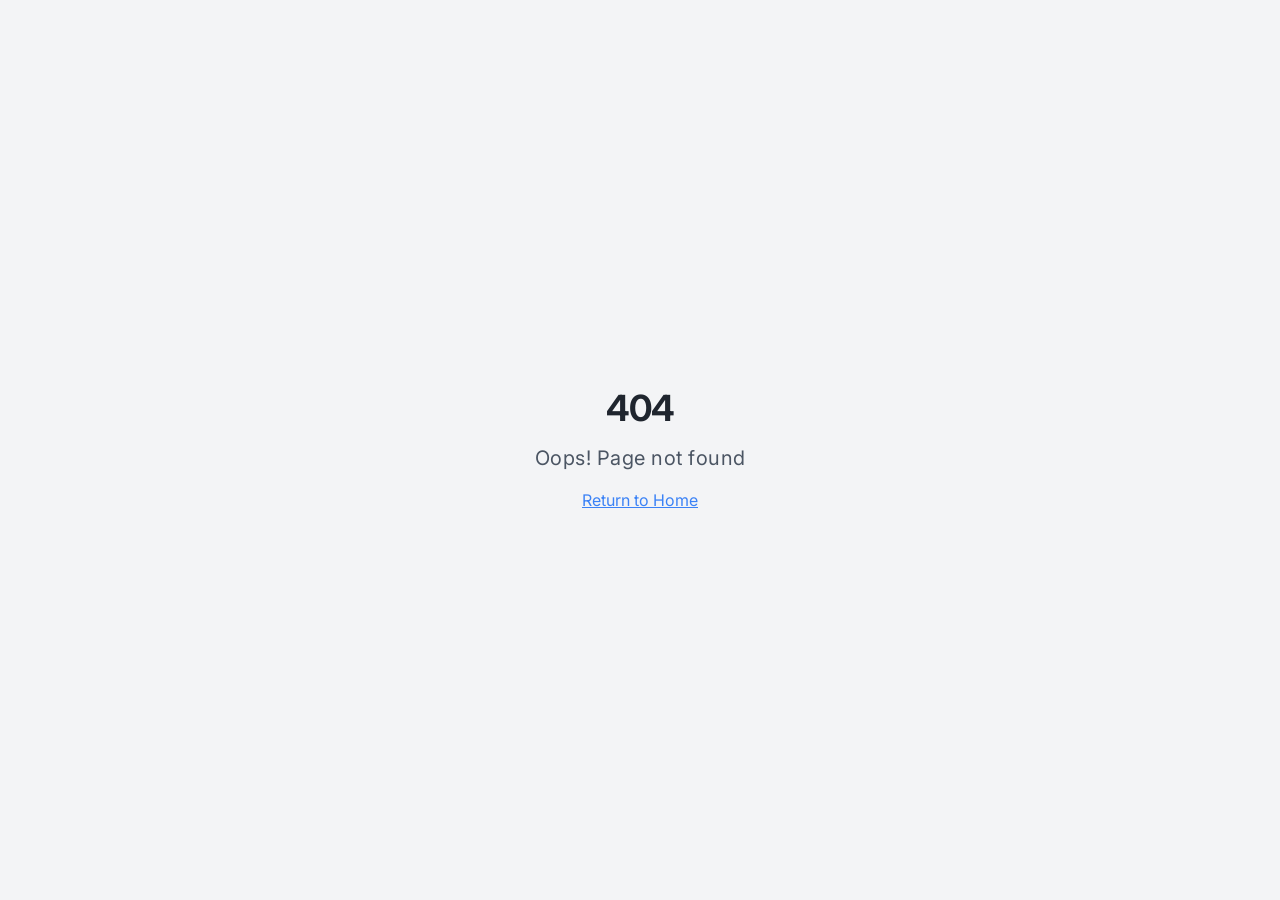
<file: index.html>
<!DOCTYPE html><html lang="fr"><head>
    <meta charset="UTF-8">
    <base href="/">
    <meta name="viewport" content="width=device-width, initial-scale=1.0, maximum-scale=1.0, user-scalable=no, shrink-to-fit=no, viewport-fit=cover">
    <meta name="mobile-web-app-capable" content="yes">
    <meta name="apple-mobile-web-app-capable" content="yes">
    <meta name="apple-mobile-web-app-status-bar-style" content="black-translucent">
    <meta name="format-detection" content="telephone=no">
    <meta name="apple-touch-fullscreen" content="yes">
    <title>Lovable App</title>
    <meta name="description" content="This is an interactive medical quiz application that provides personalized natural sexual health protocols.">
    <meta name="author" content="Dr. Carlos Jaramillo">

    <!-- Google Fonts -->
    <link rel="preconnect" href="https://fonts.googleapis.com">
    <link rel="preconnect" href="https://fonts.gstatic.com" crossorigin="">
    <link href="https://fonts.googleapis.com/css2?family=Inter:wght@300;400;500;600;700;800&display=swap" rel="stylesheet">

    
    
    <meta property="og:type" content="website">
    <meta property="og:image" content="images/id-preview-5bf6fd49--de1f2427-9fb1-4aba-9d09-ee0558cdb186.lovable.app-1775098731756.png">

    <meta name="twitter:card" content="summary_large_image">
    <meta name="twitter:site" content="@drcarlosjaramillo">
    <meta name="twitter:image" content="https://pub-bb2e103a32db4e198524a2e9ed8f35b4.r2.dev/0e52e77b-2d3a-46b2-b440-7334bf467490/id-preview-5bf6fd49--de1f2427-9fb1-4aba-9d09-ee0558cdb186.lovable.app-1775098731756.png">
    
    <!-- Mobile UX World-Class Optimizations -->
    <style>
      /* Prevent all forms of zoom and ensure mobile optimization */
      * {
        -webkit-tap-highlight-color: transparent;
        -webkit-touch-callout: none;
        -webkit-user-select: none;
        -moz-user-select: none;
             user-select: none;
        touch-action: manipulation;
        box-sizing: border-box;
      }
      
      /* Allow text selection only where needed */
      p, span, div[class*="text"], h1, h2, h3, h4, h5, h6 {
        -webkit-user-select: text;
        -moz-user-select: text;
             user-select: text;
      }
      
      /* Force 16px font size to prevent iOS zoom */
      input, select, textarea, button {
        font-size: 16px !important;
        -webkit-appearance: none;
        border-radius: 0;
        touch-action: manipulation;
        min-height: 44px; /* iOS/Android touch target minimum */
      }
      
      /* Remove focus outline zoom on mobile */
      input:focus, select:focus, textarea:focus, button:focus {
        outline: none;
        transform: none !important;
        zoom: 1 !important;
        -webkit-transform: none !important;
      }
      
      /* Optimize viewport and prevent bounce */
      html {
        height: 100%;
        overflow-x: hidden;
        -webkit-text-size-adjust: 100%;
        -moz-text-size-adjust: 100%;
             text-size-adjust: 100%;
      }
      
      body {
        height: 100%;
        overflow-x: hidden;
        -webkit-overflow-scrolling: touch;
        position: relative;
        margin: 0;
        padding: 0;
        font-family: 'Inter', -apple-system, BlinkMacSystemFont, sans-serif;
      }
      
      #root {
        min-height: 100vh;
        width: 100%;
        position: relative;
        overflow-x: hidden;
      }

      /* Safe area support for notched devices */
      @supports (padding: max(0px)) {
        .safe-area-top {
          padding-top: max(env(safe-area-inset-top), 0px);
        }
        .safe-area-bottom {
          padding-bottom: max(env(safe-area-inset-bottom), 0px);
        }
        .safe-area-left {
          padding-left: max(env(safe-area-inset-left), 0px);
        }
        .safe-area-right {
          padding-right: max(env(safe-area-inset-right), 0px);
        }
      }

      /* Smooth scrolling performance */
      * {
        scroll-behavior: smooth;
        backface-visibility: hidden;
        -webkit-backface-visibility: hidden;
      }

      /* Optimize animations for mobile performance */
      .animate-pulse, .animate-bounce, .animate-spin {
        will-change: transform, opacity;
        transform: translateZ(0);
        -webkit-transform: translateZ(0);
      }
      
      /* Better touch feedback */
      button, [role="button"], .clickable {
        cursor: pointer;
        -webkit-tap-highlight-color: rgba(0, 0, 0, 0.1);
        tap-highlight-color: rgba(0, 0, 0, 0.1);
      }
      
      button:active, [role="button"]:active, .clickable:active {
        transform: scale(0.98);
        transition: transform 0.1s ease;
      }

      /* Prevent text from being too small on mobile */
      @media screen and (max-width: 768px) {
        body {
          font-size: 16px;
          line-height: 1.5;
        }
        
        /* Ensure minimum touch target sizes */
        button, input[type="button"], input[type="submit"], .btn {
          min-height: 44px;
          min-width: 44px;
          padding: 12px 16px;
        }
        
        /* Optimize video container for mobile */
        video, iframe {
          max-width: 100%;
          height: auto;
        }
      }

      /* Video container optimization */
      .video-container {
        position: relative;
        width: 100%;
        height: 0;
        padding-bottom: 56.25%; /* 16:9 aspect ratio */
        background: #000;
        border-radius: 8px;
        overflow: hidden;
      }
      
      .video-container iframe,
      .video-container video,
      .video-container img {
        position: absolute;
        top: 0;
        left: 0;
        width: 100%;
        height: 100%;
        -o-object-fit: cover;
           object-fit: cover;
      }

      /* Ensure video player has no interference */
      #vid_68598fe8d73f4c08372dbf93 {
        z-index: 1;
      }
    </style>
    
  
  
  
  
  
  
  
  <meta property="og:title" content="Lovable App">
  <meta name="twitter:title" content="Lovable App">
  <meta property="og:description" content="This is an interactive medical quiz application that provides personalized natural sexual health protocols.">
  <meta name="twitter:description" content="This is an interactive medical quiz application that provides personalized natural sexual health protocols.">
  <link rel="icon" type="image/x-icon" href="images/favicon.ico">
  <script type="module" crossorigin="" src="js/index-wGWBXHcH.js"></script>
  <link rel="stylesheet" crossorigin="" href="css/index-Bo4QJ6M8.css">
</head>

  <body>
    <div id="root"></div>

  <style id="analysis-polish">
    /* ── Progress bar: shimmer light sweep ── */
    .from-slate-700.to-emerald-600 {
      position: relative;
      overflow: hidden;
    }
    .from-slate-700.to-emerald-600::after {
      content: '';
      position: absolute;
      top: 0; left: -60%; width: 50%; height: 100%;
      background: linear-gradient(90deg, transparent, rgba(255,255,255,0.28), transparent);
      animation: bar-shimmer 2s linear infinite;
      pointer-events: none;
    }
    @keyframes bar-shimmer {
      to { left: 160%; }
    }

    /* ── Step items: smoother transition ── */
    .space-y-4 > div {
      transition: background-color 0.45s ease, border-color 0.45s ease,
                  opacity 0.45s ease, transform 0.35s ease !important;
    }

    /* ── Active step: subtle lift ── */
    .border-emerald-300 {
      transform: translateY(-1px);
      box-shadow: 0 4px 16px rgba(16,185,129,0.12) !important;
    }

    /* ── Notification: slide in from right with spring ── */
    .animate-fade-in {
      animation: notif-slide 0.55s cubic-bezier(0.34, 1.56, 0.64, 1) forwards !important;
    }
    @keyframes notif-slide {
      from { opacity: 0; transform: translateX(115%); }
      to   { opacity: 1; transform: translateX(0); }
    }

    /* ── Analysis card: fade + rise on mount ── */
    @keyframes card-enter {
      from { opacity: 0; transform: translateY(14px); }
      to   { opacity: 1; transform: translateY(0); }
    }
  </style>

  <script id="analysis-smooth-progress">
  (function () {
    'use strict';
    /* Total duration of all 5 analysis steps: 1500+2000+1800+2000+1200 = 8500ms */
    var TOTAL_MS = 8500;
    var _bar = null, _start = null, _live = false;

    function easeInOut(t) {
      return t < 0.5 ? 2 * t * t : 1 - Math.pow(-2 * t + 2, 2) / 2;
    }

    function tick(ts) {
      if (!_live) return;
      if (!_start) _start = ts;
      var t = (ts - _start) / TOTAL_MS;
      if (t >= 1) {
        /* Let React snap to 100% naturally */
        _live = false;
        return;
      }
      if (_bar) {
        /* Override React's discrete jumps with a continuous smooth fill */
        _bar.style.transition = 'none';
        _bar.style.width = (easeInOut(t) * 97).toFixed(2) + '%';
      }
      requestAnimationFrame(tick);
    }

    /* Watch for the analysis progress bar appearing in the DOM */
    var obs = new MutationObserver(function () {
      if (_bar) return;
      var el = document.querySelector('.from-slate-700.to-emerald-600');
      if (!el) return;
      _bar = el;
      _live = true;
      obs.disconnect();
      requestAnimationFrame(tick);

      /* Animate the card entrance */
      var card = el.closest('.max-w-2xl');
      if (card) {
        card.style.animation = 'card-enter 0.5s cubic-bezier(0.4,0,0.2,1) both';
      }
    });

    obs.observe(document.body, { childList: true, subtree: true });
  }());
  </script>

</body></html>
</file>
<file: css/index-Bo4QJ6M8.css>
*,:before,:after{--tw-border-spacing-x: 0;--tw-border-spacing-y: 0;--tw-translate-x: 0;--tw-translate-y: 0;--tw-rotate: 0;--tw-skew-x: 0;--tw-skew-y: 0;--tw-scale-x: 1;--tw-scale-y: 1;--tw-pan-x: ;--tw-pan-y: ;--tw-pinch-zoom: ;--tw-scroll-snap-strictness: proximity;--tw-gradient-from-position: ;--tw-gradient-via-position: ;--tw-gradient-to-position: ;--tw-ordinal: ;--tw-slashed-zero: ;--tw-numeric-figure: ;--tw-numeric-spacing: ;--tw-numeric-fraction: ;--tw-ring-inset: ;--tw-ring-offset-width: 0px;--tw-ring-offset-color: #fff;--tw-ring-color: rgb(59 130 246 / .5);--tw-ring-offset-shadow: 0 0 #0000;--tw-ring-shadow: 0 0 #0000;--tw-shadow: 0 0 #0000;--tw-shadow-colored: 0 0 #0000;--tw-blur: ;--tw-brightness: ;--tw-contrast: ;--tw-grayscale: ;--tw-hue-rotate: ;--tw-invert: ;--tw-saturate: ;--tw-sepia: ;--tw-drop-shadow: ;--tw-backdrop-blur: ;--tw-backdrop-brightness: ;--tw-backdrop-contrast: ;--tw-backdrop-grayscale: ;--tw-backdrop-hue-rotate: ;--tw-backdrop-invert: ;--tw-backdrop-opacity: ;--tw-backdrop-saturate: ;--tw-backdrop-sepia: ;--tw-contain-size: ;--tw-contain-layout: ;--tw-contain-paint: ;--tw-contain-style: }::backdrop{--tw-border-spacing-x: 0;--tw-border-spacing-y: 0;--tw-translate-x: 0;--tw-translate-y: 0;--tw-rotate: 0;--tw-skew-x: 0;--tw-skew-y: 0;--tw-scale-x: 1;--tw-scale-y: 1;--tw-pan-x: ;--tw-pan-y: ;--tw-pinch-zoom: ;--tw-scroll-snap-strictness: proximity;--tw-gradient-from-position: ;--tw-gradient-via-position: ;--tw-gradient-to-position: ;--tw-ordinal: ;--tw-slashed-zero: ;--tw-numeric-figure: ;--tw-numeric-spacing: ;--tw-numeric-fraction: ;--tw-ring-inset: ;--tw-ring-offset-width: 0px;--tw-ring-offset-color: #fff;--tw-ring-color: rgb(59 130 246 / .5);--tw-ring-offset-shadow: 0 0 #0000;--tw-ring-shadow: 0 0 #0000;--tw-shadow: 0 0 #0000;--tw-shadow-colored: 0 0 #0000;--tw-blur: ;--tw-brightness: ;--tw-contrast: ;--tw-grayscale: ;--tw-hue-rotate: ;--tw-invert: ;--tw-saturate: ;--tw-sepia: ;--tw-drop-shadow: ;--tw-backdrop-blur: ;--tw-backdrop-brightness: ;--tw-backdrop-contrast: ;--tw-backdrop-grayscale: ;--tw-backdrop-hue-rotate: ;--tw-backdrop-invert: ;--tw-backdrop-opacity: ;--tw-backdrop-saturate: ;--tw-backdrop-sepia: ;--tw-contain-size: ;--tw-contain-layout: ;--tw-contain-paint: ;--tw-contain-style: }*,:before,:after{box-sizing:border-box;border-width:0;border-style:solid;border-color:#e5e7eb}:before,:after{--tw-content: ""}html,:host{line-height:1.5;-webkit-text-size-adjust:100%;-moz-tab-size:4;-o-tab-size:4;tab-size:4;font-family:Inter,system-ui,sans-serif;font-feature-settings:normal;font-variation-settings:normal;-webkit-tap-highlight-color:transparent}body{margin:0;line-height:inherit}hr{height:0;color:inherit;border-top-width:1px}abbr:where([title]){-webkit-text-decoration:underline dotted;text-decoration:underline dotted}h1,h2,h3,h4,h5,h6{font-size:inherit;font-weight:inherit}a{color:inherit;text-decoration:inherit}b,strong{font-weight:bolder}code,kbd,samp,pre{font-family:ui-monospace,SFMono-Regular,Menlo,Monaco,Consolas,Liberation Mono,Courier New,monospace;font-feature-settings:normal;font-variation-settings:normal;font-size:1em}small{font-size:80%}sub,sup{font-size:75%;line-height:0;position:relative;vertical-align:baseline}sub{bottom:-.25em}sup{top:-.5em}table{text-indent:0;border-color:inherit;border-collapse:collapse}button,input,optgroup,select,textarea{font-family:inherit;font-feature-settings:inherit;font-variation-settings:inherit;font-size:100%;font-weight:inherit;line-height:inherit;letter-spacing:inherit;color:inherit;margin:0;padding:0}button,select{text-transform:none}button,input:where([type=button]),input:where([type=reset]),input:where([type=submit]){-webkit-appearance:button;background-color:transparent;background-image:none}:-moz-focusring{outline:auto}:-moz-ui-invalid{box-shadow:none}progress{vertical-align:baseline}::-webkit-inner-spin-button,::-webkit-outer-spin-button{height:auto}[type=search]{-webkit-appearance:textfield;outline-offset:-2px}::-webkit-search-decoration{-webkit-appearance:none}::-webkit-file-upload-button{-webkit-appearance:button;font:inherit}summary{display:list-item}blockquote,dl,dd,h1,h2,h3,h4,h5,h6,hr,figure,p,pre{margin:0}fieldset{margin:0;padding:0}legend{padding:0}ol,ul,menu{list-style:none;margin:0;padding:0}dialog{padding:0}textarea{resize:vertical}input::-moz-placeholder,textarea::-moz-placeholder{opacity:1;color:#9ca3af}input::placeholder,textarea::placeholder{opacity:1;color:#9ca3af}button,[role=button]{cursor:pointer}:disabled{cursor:default}img,svg,video,canvas,audio,iframe,embed,object{display:block;vertical-align:middle}img,video{max-width:100%;height:auto}[hidden]:where(:not([hidden=until-found])){display:none}:root{--background: 0 0% 100%;--foreground: 215 20% 15%;--card: 0 0% 100%;--card-foreground: 215 20% 15%;--popover: 0 0% 100%;--popover-foreground: 215 20% 15%;--primary: 215 30% 20%;--primary-foreground: 0 0% 100%;--secondary: 158 64% 52%;--secondary-foreground: 0 0% 100%;--muted: 215 15% 96%;--muted-foreground: 215 10% 45%;--accent: 160 84% 39%;--accent-foreground: 0 0% 100%;--destructive: 0 84% 60%;--destructive-foreground: 0 0% 100%;--border: 215 15% 88%;--input: 215 15% 88%;--ring: 215 30% 20%;--radius: 1rem;--gradient-premium: linear-gradient(135deg, hsl(215 30% 20%) 0%, hsl(160 84% 39%) 100%);--gradient-subtle: linear-gradient(180deg, hsl(215 15% 98%) 0%, hsl(0 0% 100%) 100%);--gradient-card: linear-gradient(135deg, hsl(0 0% 100%) 0%, hsl(215 15% 97%) 100%);--shadow-premium: 0 25px 50px -12px hsl(0 0% 0% / .08), 0 20px 30px -10px hsl(0 0% 0% / .03);--shadow-elegant: 0 20px 25px -5px hsl(0 0% 0% / .06), 0 10px 10px -5px hsl(0 0% 0% / .02);--shadow-soft: 0 10px 15px -3px hsl(0 0% 0% / .03), 0 4px 6px -2px hsl(0 0% 0% / .01);--mobile-padding: 1.25rem;--mobile-margin: 1rem;--sidebar-background: 0 0% 99%;--sidebar-foreground: 0 0% 20%;--sidebar-primary: 0 0% 0%;--sidebar-primary-foreground: 0 0% 100%;--sidebar-accent: 0 0% 97%;--sidebar-accent-foreground: 0 0% 0%;--sidebar-border: 0 0% 88%;--sidebar-ring: 0 0% 0%}.dark{--background: 0 0% 0%;--foreground: 0 0% 100%;--card: 0 0% 3%;--card-foreground: 0 0% 100%;--popover: 0 0% 3%;--popover-foreground: 0 0% 100%;--primary: 0 0% 100%;--primary-foreground: 0 0% 0%;--secondary: 0 0% 8%;--secondary-foreground: 0 0% 100%;--muted: 0 0% 8%;--muted-foreground: 0 0% 65%;--accent: 0 0% 8%;--accent-foreground: 0 0% 100%;--destructive: 0 62% 50%;--destructive-foreground: 0 0% 100%;--border: 0 0% 12%;--input: 0 0% 12%;--ring: 0 0% 100%;--gradient-premium: linear-gradient(135deg, hsl(0 0% 100%) 0%, hsl(0 0% 85%) 100%);--gradient-subtle: linear-gradient(180deg, hsl(0 0% 0%) 0%, hsl(0 0% 3%) 100%);--gradient-card: linear-gradient(135deg, hsl(0 0% 3%) 0%, hsl(0 0% 5%) 100%);--shadow-premium: 0 25px 50px -12px hsl(0 0% 100% / .08), 0 20px 30px -10px hsl(0 0% 100% / .03);--shadow-elegant: 0 20px 25px -5px hsl(0 0% 100% / .06), 0 10px 10px -5px hsl(0 0% 100% / .02);--sidebar-background: 0 0% 3%;--sidebar-foreground: 0 0% 95%;--sidebar-primary: 0 0% 100%;--sidebar-primary-foreground: 0 0% 0%;--sidebar-accent: 0 0% 8%;--sidebar-accent-foreground: 0 0% 95%;--sidebar-border: 0 0% 12%;--sidebar-ring: 0 0% 100%}*{border-color:hsl(var(--border))}body{background-color:hsl(var(--background));font-family:Inter,system-ui,sans-serif;color:hsl(var(--foreground))}h1{font-size:1.25rem;line-height:1.75rem;font-weight:700;letter-spacing:-.025em}@media (min-width: 640px){h1{font-size:1.5rem;line-height:2rem}}@media (min-width: 1024px){h1{font-size:1.875rem;line-height:2.25rem}}h2{font-size:1.125rem;line-height:1.75rem;font-weight:600;letter-spacing:-.025em}@media (min-width: 640px){h2{font-size:1.25rem;line-height:1.75rem}}@media (min-width: 1024px){h2{font-size:1.5rem;line-height:2rem}}h3{font-size:1rem;line-height:1.5rem;font-weight:500;letter-spacing:-.025em}@media (min-width: 640px){h3{font-size:1.125rem;line-height:1.75rem}}@media (min-width: 1024px){h3{font-size:1.25rem;line-height:1.75rem}}p{font-size:.875rem;line-height:1.25rem;line-height:1.625;letter-spacing:.025em}@media (min-width: 640px){p{font-size:1rem;line-height:1.5rem}}button,.button{min-height:52px;min-width:52px;font-size:.875rem;line-height:1.25rem;font-weight:500;letter-spacing:.025em}@media (min-width: 640px){button,.button{font-size:1rem;line-height:1.5rem}}.sr-only{position:absolute;width:1px;height:1px;padding:0;margin:-1px;overflow:hidden;clip:rect(0,0,0,0);white-space:nowrap;border-width:0}.pointer-events-none{pointer-events:none}.pointer-events-auto{pointer-events:auto}.visible{visibility:visible}.invisible{visibility:hidden}.fixed{position:fixed}.absolute{position:absolute}.relative{position:relative}.inset-0{top:0;right:0;bottom:0;left:0}.inset-x-0{left:0;right:0}.inset-y-0{top:0;bottom:0}.-bottom-1{bottom:-.25rem}.-bottom-12{bottom:-3rem}.-left-12{left:-3rem}.-right-1{right:-.25rem}.-right-12{right:-3rem}.-top-12{top:-3rem}.bottom-0{bottom:0}.left-0{left:0}.left-1{left:.25rem}.left-1\/2{left:50%}.left-2{left:.5rem}.left-\[50\%\]{left:50%}.right-0{right:0}.right-1{right:.25rem}.right-2{right:.5rem}.right-3{right:.75rem}.right-4{right:1rem}.top-0{top:0}.top-1{top:.25rem}.top-1\.5{top:.375rem}.top-1\/2{top:50%}.top-2{top:.5rem}.top-3\.5{top:.875rem}.top-4{top:1rem}.top-\[1px\]{top:1px}.top-\[50\%\]{top:50%}.top-\[60\%\]{top:60%}.top-full{top:100%}.z-10{z-index:10}.z-20{z-index:20}.z-50{z-index:50}.z-\[100\]{z-index:100}.z-\[1\]{z-index:1}.-mx-1{margin-left:-.25rem;margin-right:-.25rem}.mx-2{margin-left:.5rem;margin-right:.5rem}.mx-3\.5{margin-left:.875rem;margin-right:.875rem}.mx-auto{margin-left:auto;margin-right:auto}.my-0\.5{margin-top:.125rem;margin-bottom:.125rem}.my-1{margin-top:.25rem;margin-bottom:.25rem}.my-3\.5{margin-top:.875rem;margin-bottom:.875rem}.-ml-2{margin-left:-.5rem}.-ml-4{margin-left:-1rem}.-mt-4{margin-top:-1rem}.mb-1{margin-bottom:.25rem}.mb-1\.5{margin-bottom:.375rem}.mb-2{margin-bottom:.5rem}.mb-3{margin-bottom:.75rem}.mb-4{margin-bottom:1rem}.mb-5{margin-bottom:1.25rem}.mb-6{margin-bottom:1.5rem}.mb-8{margin-bottom:2rem}.ml-1{margin-left:.25rem}.ml-2{margin-left:.5rem}.ml-auto{margin-left:auto}.mr-2{margin-right:.5rem}.mt-0\.5{margin-top:.125rem}.mt-1{margin-top:.25rem}.mt-1\.5{margin-top:.375rem}.mt-2{margin-top:.5rem}.mt-24{margin-top:6rem}.mt-3{margin-top:.75rem}.mt-4{margin-top:1rem}.mt-6{margin-top:1.5rem}.mt-auto{margin-top:auto}.block{display:block}.inline-block{display:inline-block}.flex{display:flex}.inline-flex{display:inline-flex}.table{display:table}.grid{display:grid}.hidden{display:none}.aspect-square{aspect-ratio:1 / 1}.aspect-video{aspect-ratio:16 / 9}.size-4{width:1rem;height:1rem}.h-1{height:.25rem}.h-1\.5{height:.375rem}.h-10{height:2.5rem}.h-11{height:2.75rem}.h-12{height:3rem}.h-2{height:.5rem}.h-2\.5{height:.625rem}.h-28{height:7rem}.h-3{height:.75rem}.h-3\.5{height:.875rem}.h-4{height:1rem}.h-5{height:1.25rem}.h-6{height:1.5rem}.h-7{height:1.75rem}.h-8{height:2rem}.h-9{height:2.25rem}.h-\[100dvh\]{height:100dvh}.h-\[1px\]{height:1px}.h-\[var\(--radix-navigation-menu-viewport-height\)\]{height:var(--radix-navigation-menu-viewport-height)}.h-\[var\(--radix-select-trigger-height\)\]{height:var(--radix-select-trigger-height)}.h-auto{height:auto}.h-full{height:100%}.h-px{height:1px}.h-svh{height:100svh}.max-h-96{max-height:24rem}.max-h-\[300px\]{max-height:300px}.max-h-screen{max-height:100vh}.min-h-0{min-height:0px}.min-h-\[100dvh\]{min-height:100dvh}.min-h-\[80px\]{min-height:80px}.min-h-full{min-height:100%}.min-h-screen{min-height:100vh}.min-h-svh{min-height:100svh}.w-0{width:0px}.w-1{width:.25rem}.w-10{width:2.5rem}.w-11{width:2.75rem}.w-12{width:3rem}.w-2{width:.5rem}.w-2\.5{width:.625rem}.w-28{width:7rem}.w-3{width:.75rem}.w-3\.5{width:.875rem}.w-3\/4{width:75%}.w-4{width:1rem}.w-5{width:1.25rem}.w-6{width:1.5rem}.w-64{width:16rem}.w-7{width:1.75rem}.w-72{width:18rem}.w-8{width:2rem}.w-9{width:2.25rem}.w-\[--sidebar-width\]{width:var(--sidebar-width)}.w-\[100px\]{width:100px}.w-\[1px\]{width:1px}.w-auto{width:auto}.w-full{width:100%}.w-max{width:-moz-max-content;width:max-content}.w-px{width:1px}.min-w-0{min-width:0px}.min-w-5{min-width:1.25rem}.min-w-\[12rem\]{min-width:12rem}.min-w-\[8rem\]{min-width:8rem}.min-w-\[var\(--radix-select-trigger-width\)\]{min-width:var(--radix-select-trigger-width)}.max-w-2xl{max-width:42rem}.max-w-\[--skeleton-width\]{max-width:var(--skeleton-width)}.max-w-\[400px\]{max-width:400px}.max-w-lg{max-width:32rem}.max-w-max{max-width:-moz-max-content;max-width:max-content}.max-w-md{max-width:28rem}.max-w-sm{max-width:24rem}.flex-1{flex:1 1 0%}.flex-shrink-0,.shrink-0{flex-shrink:0}.grow{flex-grow:1}.grow-0{flex-grow:0}.basis-full{flex-basis:100%}.caption-bottom{caption-side:bottom}.border-collapse{border-collapse:collapse}.-translate-x-1\/2{--tw-translate-x: -50%;transform:translate(var(--tw-translate-x),var(--tw-translate-y)) rotate(var(--tw-rotate)) skew(var(--tw-skew-x)) skewY(var(--tw-skew-y)) scaleX(var(--tw-scale-x)) scaleY(var(--tw-scale-y))}.-translate-x-px{--tw-translate-x: -1px;transform:translate(var(--tw-translate-x),var(--tw-translate-y)) rotate(var(--tw-rotate)) skew(var(--tw-skew-x)) skewY(var(--tw-skew-y)) scaleX(var(--tw-scale-x)) scaleY(var(--tw-scale-y))}.-translate-y-1\/2{--tw-translate-y: -50%;transform:translate(var(--tw-translate-x),var(--tw-translate-y)) rotate(var(--tw-rotate)) skew(var(--tw-skew-x)) skewY(var(--tw-skew-y)) scaleX(var(--tw-scale-x)) scaleY(var(--tw-scale-y))}.translate-x-\[-50\%\]{--tw-translate-x: -50%;transform:translate(var(--tw-translate-x),var(--tw-translate-y)) rotate(var(--tw-rotate)) skew(var(--tw-skew-x)) skewY(var(--tw-skew-y)) scaleX(var(--tw-scale-x)) scaleY(var(--tw-scale-y))}.translate-x-px{--tw-translate-x: 1px;transform:translate(var(--tw-translate-x),var(--tw-translate-y)) rotate(var(--tw-rotate)) skew(var(--tw-skew-x)) skewY(var(--tw-skew-y)) scaleX(var(--tw-scale-x)) scaleY(var(--tw-scale-y))}.translate-y-\[-50\%\]{--tw-translate-y: -50%;transform:translate(var(--tw-translate-x),var(--tw-translate-y)) rotate(var(--tw-rotate)) skew(var(--tw-skew-x)) skewY(var(--tw-skew-y)) scaleX(var(--tw-scale-x)) scaleY(var(--tw-scale-y))}.rotate-45{--tw-rotate: 45deg;transform:translate(var(--tw-translate-x),var(--tw-translate-y)) rotate(var(--tw-rotate)) skew(var(--tw-skew-x)) skewY(var(--tw-skew-y)) scaleX(var(--tw-scale-x)) scaleY(var(--tw-scale-y))}.rotate-90{--tw-rotate: 90deg;transform:translate(var(--tw-translate-x),var(--tw-translate-y)) rotate(var(--tw-rotate)) skew(var(--tw-skew-x)) skewY(var(--tw-skew-y)) scaleX(var(--tw-scale-x)) scaleY(var(--tw-scale-y))}.scale-\[0\.98\]{--tw-scale-x: .98;--tw-scale-y: .98;transform:translate(var(--tw-translate-x),var(--tw-translate-y)) rotate(var(--tw-rotate)) skew(var(--tw-skew-x)) skewY(var(--tw-skew-y)) scaleX(var(--tw-scale-x)) scaleY(var(--tw-scale-y))}.transform{transform:translate(var(--tw-translate-x),var(--tw-translate-y)) rotate(var(--tw-rotate)) skew(var(--tw-skew-x)) skewY(var(--tw-skew-y)) scaleX(var(--tw-scale-x)) scaleY(var(--tw-scale-y))}@keyframes fade-in{0%{opacity:0;transform:translateY(10px)}to{opacity:1;transform:translateY(0)}}.animate-fade-in{animation:fade-in .3s ease-out}@keyframes pulse{50%{opacity:.5}}.animate-pulse{animation:pulse 2s cubic-bezier(.4,0,.6,1) infinite}@keyframes spin{to{transform:rotate(360deg)}}.animate-spin{animation:spin 1s linear infinite}.cursor-default{cursor:default}.cursor-pointer{cursor:pointer}.touch-none{touch-action:none}.select-none{-webkit-user-select:none;-moz-user-select:none;user-select:none}.resize{resize:both}.list-none{list-style-type:none}.appearance-none{-webkit-appearance:none;-moz-appearance:none;appearance:none}.flex-row{flex-direction:row}.flex-col{flex-direction:column}.flex-col-reverse{flex-direction:column-reverse}.flex-wrap{flex-wrap:wrap}.items-start{align-items:flex-start}.items-end{align-items:flex-end}.items-center{align-items:center}.items-stretch{align-items:stretch}.justify-center{justify-content:center}.justify-between{justify-content:space-between}.gap-1{gap:.25rem}.gap-1\.5{gap:.375rem}.gap-2{gap:.5rem}.gap-3{gap:.75rem}.gap-4{gap:1rem}.gap-5{gap:1.25rem}.gap-x-2{-moz-column-gap:.5rem;column-gap:.5rem}.gap-y-1{row-gap:.25rem}.space-x-1>:not([hidden])~:not([hidden]){--tw-space-x-reverse: 0;margin-right:calc(.25rem * var(--tw-space-x-reverse));margin-left:calc(.25rem * calc(1 - var(--tw-space-x-reverse)))}.space-x-4>:not([hidden])~:not([hidden]){--tw-space-x-reverse: 0;margin-right:calc(1rem * var(--tw-space-x-reverse));margin-left:calc(1rem * calc(1 - var(--tw-space-x-reverse)))}.space-y-1>:not([hidden])~:not([hidden]){--tw-space-y-reverse: 0;margin-top:calc(.25rem * calc(1 - var(--tw-space-y-reverse)));margin-bottom:calc(.25rem * var(--tw-space-y-reverse))}.space-y-1\.5>:not([hidden])~:not([hidden]){--tw-space-y-reverse: 0;margin-top:calc(.375rem * calc(1 - var(--tw-space-y-reverse)));margin-bottom:calc(.375rem * var(--tw-space-y-reverse))}.space-y-2>:not([hidden])~:not([hidden]){--tw-space-y-reverse: 0;margin-top:calc(.5rem * calc(1 - var(--tw-space-y-reverse)));margin-bottom:calc(.5rem * var(--tw-space-y-reverse))}.space-y-3>:not([hidden])~:not([hidden]){--tw-space-y-reverse: 0;margin-top:calc(.75rem * calc(1 - var(--tw-space-y-reverse)));margin-bottom:calc(.75rem * var(--tw-space-y-reverse))}.space-y-4>:not([hidden])~:not([hidden]){--tw-space-y-reverse: 0;margin-top:calc(1rem * calc(1 - var(--tw-space-y-reverse)));margin-bottom:calc(1rem * var(--tw-space-y-reverse))}.space-y-6>:not([hidden])~:not([hidden]){--tw-space-y-reverse: 0;margin-top:calc(1.5rem * calc(1 - var(--tw-space-y-reverse)));margin-bottom:calc(1.5rem * var(--tw-space-y-reverse))}.divide-y>:not([hidden])~:not([hidden]){--tw-divide-y-reverse: 0;border-top-width:calc(1px * calc(1 - var(--tw-divide-y-reverse)));border-bottom-width:calc(1px * var(--tw-divide-y-reverse))}.divide-gray-100>:not([hidden])~:not([hidden]){--tw-divide-opacity: 1;border-color:rgb(243 244 246 / var(--tw-divide-opacity, 1))}.overflow-auto{overflow:auto}.overflow-hidden{overflow:hidden}.overflow-y-auto{overflow-y:auto}.overflow-x-hidden{overflow-x:hidden}.whitespace-nowrap{white-space:nowrap}.break-words{overflow-wrap:break-word}.rounded-2xl{border-radius:1rem}.rounded-\[2px\]{border-radius:2px}.rounded-\[inherit\]{border-radius:inherit}.rounded-full{border-radius:9999px}.rounded-lg{border-radius:var(--radius)}.rounded-md{border-radius:calc(var(--radius) - 2px)}.rounded-sm{border-radius:calc(var(--radius) - 4px)}.rounded-xl{border-radius:.75rem}.rounded-r-lg{border-top-right-radius:var(--radius);border-bottom-right-radius:var(--radius)}.rounded-t-\[10px\]{border-top-left-radius:10px;border-top-right-radius:10px}.rounded-tl-sm{border-top-left-radius:calc(var(--radius) - 4px)}.border{border-width:1px}.border-0{border-width:0px}.border-2{border-width:2px}.border-\[1\.5px\]{border-width:1.5px}.border-y{border-top-width:1px;border-bottom-width:1px}.border-b{border-bottom-width:1px}.border-l{border-left-width:1px}.border-l-4{border-left-width:4px}.border-r{border-right-width:1px}.border-t{border-top-width:1px}.border-dashed{border-style:dashed}.border-\[--color-border\]{border-color:var(--color-border)}.border-amber-400{--tw-border-opacity: 1;border-color:rgb(251 191 36 / var(--tw-border-opacity, 1))}.border-border\/50{border-color:hsl(var(--border) / .5)}.border-destructive{border-color:hsl(var(--destructive))}.border-destructive\/50{border-color:hsl(var(--destructive) / .5)}.border-emerald-100{--tw-border-opacity: 1;border-color:rgb(209 250 229 / var(--tw-border-opacity, 1))}.border-emerald-300{--tw-border-opacity: 1;border-color:rgb(110 231 183 / var(--tw-border-opacity, 1))}.border-emerald-400{--tw-border-opacity: 1;border-color:rgb(52 211 153 / var(--tw-border-opacity, 1))}.border-emerald-500{--tw-border-opacity: 1;border-color:rgb(16 185 129 / var(--tw-border-opacity, 1))}.border-gray-100{--tw-border-opacity: 1;border-color:rgb(243 244 246 / var(--tw-border-opacity, 1))}.border-gray-200{--tw-border-opacity: 1;border-color:rgb(229 231 235 / var(--tw-border-opacity, 1))}.border-gray-300{--tw-border-opacity: 1;border-color:rgb(209 213 219 / var(--tw-border-opacity, 1))}.border-input{border-color:hsl(var(--input))}.border-primary{border-color:hsl(var(--primary))}.border-sidebar-border{border-color:hsl(var(--sidebar-border))}.border-slate-300{--tw-border-opacity: 1;border-color:rgb(203 213 225 / var(--tw-border-opacity, 1))}.border-transparent{border-color:transparent}.border-l-transparent{border-left-color:transparent}.border-t-transparent{border-top-color:transparent}.bg-\[--color-bg\]{background-color:var(--color-bg)}.bg-accent{background-color:hsl(var(--accent))}.bg-amber-100{--tw-bg-opacity: 1;background-color:rgb(254 243 199 / var(--tw-bg-opacity, 1))}.bg-amber-50{--tw-bg-opacity: 1;background-color:rgb(255 251 235 / var(--tw-bg-opacity, 1))}.bg-amber-500{--tw-bg-opacity: 1;background-color:rgb(245 158 11 / var(--tw-bg-opacity, 1))}.bg-background{background-color:hsl(var(--background))}.bg-black\/40{background-color:#0006}.bg-black\/60{background-color:#0009}.bg-black\/80{background-color:#000c}.bg-border{background-color:hsl(var(--border))}.bg-card{background-color:hsl(var(--card))}.bg-destructive{background-color:hsl(var(--destructive))}.bg-emerald-100{--tw-bg-opacity: 1;background-color:rgb(209 250 229 / var(--tw-bg-opacity, 1))}.bg-emerald-50{--tw-bg-opacity: 1;background-color:rgb(236 253 245 / var(--tw-bg-opacity, 1))}.bg-emerald-500{--tw-bg-opacity: 1;background-color:rgb(16 185 129 / var(--tw-bg-opacity, 1))}.bg-foreground{background-color:hsl(var(--foreground))}.bg-gray-100{--tw-bg-opacity: 1;background-color:rgb(243 244 246 / var(--tw-bg-opacity, 1))}.bg-gray-300{--tw-bg-opacity: 1;background-color:rgb(209 213 219 / var(--tw-bg-opacity, 1))}.bg-muted{background-color:hsl(var(--muted))}.bg-muted\/50{background-color:hsl(var(--muted) / .5)}.bg-popover{background-color:hsl(var(--popover))}.bg-primary{background-color:hsl(var(--primary))}.bg-secondary{background-color:hsl(var(--secondary))}.bg-sidebar{background-color:hsl(var(--sidebar-background))}.bg-sidebar-border{background-color:hsl(var(--sidebar-border))}.bg-slate-200{--tw-bg-opacity: 1;background-color:rgb(226 232 240 / var(--tw-bg-opacity, 1))}.bg-slate-50{--tw-bg-opacity: 1;background-color:rgb(248 250 252 / var(--tw-bg-opacity, 1))}.bg-transparent{background-color:transparent}.bg-white{--tw-bg-opacity: 1;background-color:rgb(255 255 255 / var(--tw-bg-opacity, 1))}.bg-gradient-to-br{background-image:linear-gradient(to bottom right,var(--tw-gradient-stops))}.bg-gradient-to-r{background-image:linear-gradient(to right,var(--tw-gradient-stops))}.from-orange-500{--tw-gradient-from: #f97316 var(--tw-gradient-from-position);--tw-gradient-to: rgb(249 115 22 / 0) var(--tw-gradient-to-position);--tw-gradient-stops: var(--tw-gradient-from), var(--tw-gradient-to)}.from-slate-50{--tw-gradient-from: #f8fafc var(--tw-gradient-from-position);--tw-gradient-to: rgb(248 250 252 / 0) var(--tw-gradient-to-position);--tw-gradient-stops: var(--tw-gradient-from), var(--tw-gradient-to)}.from-slate-700{--tw-gradient-from: #334155 var(--tw-gradient-from-position);--tw-gradient-to: rgb(51 65 85 / 0) var(--tw-gradient-to-position);--tw-gradient-stops: var(--tw-gradient-from), var(--tw-gradient-to)}.to-emerald-50{--tw-gradient-to: #ecfdf5 var(--tw-gradient-to-position)}.to-emerald-600{--tw-gradient-to: #059669 var(--tw-gradient-to-position)}.to-red-600{--tw-gradient-to: #dc2626 var(--tw-gradient-to-position)}.fill-current{fill:currentColor}.object-cover{-o-object-fit:cover;object-fit:cover}.p-0{padding:0}.p-1{padding:.25rem}.p-2{padding:.5rem}.p-3{padding:.75rem}.p-4{padding:1rem}.p-5{padding:1.25rem}.p-6{padding:1.5rem}.p-\[1px\]{padding:1px}.px-1{padding-left:.25rem;padding-right:.25rem}.px-1\.5{padding-left:.375rem;padding-right:.375rem}.px-2{padding-left:.5rem;padding-right:.5rem}.px-2\.5{padding-left:.625rem;padding-right:.625rem}.px-3{padding-left:.75rem;padding-right:.75rem}.px-4{padding-left:1rem;padding-right:1rem}.px-5{padding-left:1.25rem;padding-right:1.25rem}.px-6{padding-left:1.5rem;padding-right:1.5rem}.px-8{padding-left:2rem;padding-right:2rem}.py-0\.5{padding-top:.125rem;padding-bottom:.125rem}.py-1{padding-top:.25rem;padding-bottom:.25rem}.py-1\.5{padding-top:.375rem;padding-bottom:.375rem}.py-2{padding-top:.5rem;padding-bottom:.5rem}.py-3{padding-top:.75rem;padding-bottom:.75rem}.py-3\.5{padding-top:.875rem;padding-bottom:.875rem}.py-4{padding-top:1rem;padding-bottom:1rem}.py-6{padding-top:1.5rem;padding-bottom:1.5rem}.py-8{padding-top:2rem;padding-bottom:2rem}.py-\[16px\]{padding-top:16px;padding-bottom:16px}.pb-3{padding-bottom:.75rem}.pb-4{padding-bottom:1rem}.pb-6{padding-bottom:1.5rem}.pb-8{padding-bottom:2rem}.pl-2\.5{padding-left:.625rem}.pl-4{padding-left:1rem}.pl-8{padding-left:2rem}.pr-2{padding-right:.5rem}.pr-2\.5{padding-right:.625rem}.pr-8{padding-right:2rem}.pt-0{padding-top:0}.pt-1{padding-top:.25rem}.pt-3{padding-top:.75rem}.pt-4{padding-top:1rem}.pt-6{padding-top:1.5rem}.pt-8{padding-top:2rem}.text-left{text-align:left}.text-center{text-align:center}.align-middle{vertical-align:middle}.font-mono{font-family:ui-monospace,SFMono-Regular,Menlo,Monaco,Consolas,Liberation Mono,Courier New,monospace}.text-2xl{font-size:1.5rem;line-height:2rem}.text-4xl{font-size:2.25rem;line-height:2.5rem}.text-5xl{font-size:3rem;line-height:1}.text-\[0\.8rem\]{font-size:.8rem}.text-\[10px\]{font-size:10px}.text-\[11px\]{font-size:11px}.text-\[13px\]{font-size:13px}.text-\[15px\]{font-size:15px}.text-\[16px\]{font-size:16px}.text-\[22px\]{font-size:22px}.text-base{font-size:1rem;line-height:1.5rem}.text-lg{font-size:1.125rem;line-height:1.75rem}.text-sm{font-size:.875rem;line-height:1.25rem}.text-xl{font-size:1.25rem;line-height:1.75rem}.text-xs{font-size:.75rem;line-height:1rem}.font-bold{font-weight:700}.font-extrabold{font-weight:800}.font-medium{font-weight:500}.font-normal{font-weight:400}.font-semibold{font-weight:600}.italic{font-style:italic}.tabular-nums{--tw-numeric-spacing: tabular-nums;font-variant-numeric:var(--tw-ordinal) var(--tw-slashed-zero) var(--tw-numeric-figure) var(--tw-numeric-spacing) var(--tw-numeric-fraction)}.leading-\[1\.6\]{line-height:1.6}.leading-\[1\.75\]{line-height:1.75}.leading-none{line-height:1}.leading-relaxed{line-height:1.625}.leading-snug{line-height:1.375}.leading-tight{line-height:1.25}.tracking-tight{letter-spacing:-.025em}.tracking-wide{letter-spacing:.025em}.tracking-widest{letter-spacing:.1em}.text-accent-foreground{color:hsl(var(--accent-foreground))}.text-amber-600{--tw-text-opacity: 1;color:rgb(217 119 6 / var(--tw-text-opacity, 1))}.text-amber-800{--tw-text-opacity: 1;color:rgb(146 64 14 / var(--tw-text-opacity, 1))}.text-blue-500{--tw-text-opacity: 1;color:rgb(59 130 246 / var(--tw-text-opacity, 1))}.text-card-foreground{color:hsl(var(--card-foreground))}.text-current{color:currentColor}.text-destructive{color:hsl(var(--destructive))}.text-destructive-foreground{color:hsl(var(--destructive-foreground))}.text-emerald-500{--tw-text-opacity: 1;color:rgb(16 185 129 / var(--tw-text-opacity, 1))}.text-emerald-600{--tw-text-opacity: 1;color:rgb(5 150 105 / var(--tw-text-opacity, 1))}.text-emerald-700{--tw-text-opacity: 1;color:rgb(4 120 87 / var(--tw-text-opacity, 1))}.text-emerald-800{--tw-text-opacity: 1;color:rgb(6 95 70 / var(--tw-text-opacity, 1))}.text-foreground{color:hsl(var(--foreground))}.text-foreground\/50{color:hsl(var(--foreground) / .5)}.text-gray-300{--tw-text-opacity: 1;color:rgb(209 213 219 / var(--tw-text-opacity, 1))}.text-gray-400{--tw-text-opacity: 1;color:rgb(156 163 175 / var(--tw-text-opacity, 1))}.text-gray-500{--tw-text-opacity: 1;color:rgb(107 114 128 / var(--tw-text-opacity, 1))}.text-gray-600{--tw-text-opacity: 1;color:rgb(75 85 99 / var(--tw-text-opacity, 1))}.text-gray-700{--tw-text-opacity: 1;color:rgb(55 65 81 / var(--tw-text-opacity, 1))}.text-gray-800{--tw-text-opacity: 1;color:rgb(31 41 55 / var(--tw-text-opacity, 1))}.text-gray-900{--tw-text-opacity: 1;color:rgb(17 24 39 / var(--tw-text-opacity, 1))}.text-muted-foreground{color:hsl(var(--muted-foreground))}.text-popover-foreground{color:hsl(var(--popover-foreground))}.text-primary{color:hsl(var(--primary))}.text-primary-foreground{color:hsl(var(--primary-foreground))}.text-red-600{--tw-text-opacity: 1;color:rgb(220 38 38 / var(--tw-text-opacity, 1))}.text-secondary-foreground{color:hsl(var(--secondary-foreground))}.text-sidebar-foreground{color:hsl(var(--sidebar-foreground))}.text-sidebar-foreground\/70{color:hsl(var(--sidebar-foreground) / .7)}.text-slate-400{--tw-text-opacity: 1;color:rgb(148 163 184 / var(--tw-text-opacity, 1))}.text-slate-500{--tw-text-opacity: 1;color:rgb(100 116 139 / var(--tw-text-opacity, 1))}.text-slate-600{--tw-text-opacity: 1;color:rgb(71 85 105 / var(--tw-text-opacity, 1))}.text-slate-800{--tw-text-opacity: 1;color:rgb(30 41 59 / var(--tw-text-opacity, 1))}.text-white{--tw-text-opacity: 1;color:rgb(255 255 255 / var(--tw-text-opacity, 1))}.underline{text-decoration-line:underline}.underline-offset-4{text-underline-offset:4px}.opacity-0{opacity:0}.opacity-50{opacity:.5}.opacity-60{opacity:.6}.opacity-70{opacity:.7}.opacity-90{opacity:.9}.shadow-2xl{--tw-shadow: 0 25px 50px -12px rgb(0 0 0 / .25);--tw-shadow-colored: 0 25px 50px -12px var(--tw-shadow-color);box-shadow:var(--tw-ring-offset-shadow, 0 0 #0000),var(--tw-ring-shadow, 0 0 #0000),var(--tw-shadow)}.shadow-\[0_0_0_1px_hsl\(var\(--sidebar-border\)\)\]{--tw-shadow: 0 0 0 1px hsl(var(--sidebar-border));--tw-shadow-colored: 0 0 0 1px var(--tw-shadow-color);box-shadow:var(--tw-ring-offset-shadow, 0 0 #0000),var(--tw-ring-shadow, 0 0 #0000),var(--tw-shadow)}.shadow-lg{--tw-shadow: 0 10px 15px -3px rgb(0 0 0 / .1), 0 4px 6px -4px rgb(0 0 0 / .1);--tw-shadow-colored: 0 10px 15px -3px var(--tw-shadow-color), 0 4px 6px -4px var(--tw-shadow-color);box-shadow:var(--tw-ring-offset-shadow, 0 0 #0000),var(--tw-ring-shadow, 0 0 #0000),var(--tw-shadow)}.shadow-md{--tw-shadow: 0 4px 6px -1px rgb(0 0 0 / .1), 0 2px 4px -2px rgb(0 0 0 / .1);--tw-shadow-colored: 0 4px 6px -1px var(--tw-shadow-color), 0 2px 4px -2px var(--tw-shadow-color);box-shadow:var(--tw-ring-offset-shadow, 0 0 #0000),var(--tw-ring-shadow, 0 0 #0000),var(--tw-shadow)}.shadow-none{--tw-shadow: 0 0 #0000;--tw-shadow-colored: 0 0 #0000;box-shadow:var(--tw-ring-offset-shadow, 0 0 #0000),var(--tw-ring-shadow, 0 0 #0000),var(--tw-shadow)}.shadow-sm{--tw-shadow: 0 1px 2px 0 rgb(0 0 0 / .05);--tw-shadow-colored: 0 1px 2px 0 var(--tw-shadow-color);box-shadow:var(--tw-ring-offset-shadow, 0 0 #0000),var(--tw-ring-shadow, 0 0 #0000),var(--tw-shadow)}.shadow-xl{--tw-shadow: 0 20px 25px -5px rgb(0 0 0 / .1), 0 8px 10px -6px rgb(0 0 0 / .1);--tw-shadow-colored: 0 20px 25px -5px var(--tw-shadow-color), 0 8px 10px -6px var(--tw-shadow-color);box-shadow:var(--tw-ring-offset-shadow, 0 0 #0000),var(--tw-ring-shadow, 0 0 #0000),var(--tw-shadow)}.outline-none{outline:2px solid transparent;outline-offset:2px}.outline{outline-style:solid}.ring-0{--tw-ring-offset-shadow: var(--tw-ring-inset) 0 0 0 var(--tw-ring-offset-width) var(--tw-ring-offset-color);--tw-ring-shadow: var(--tw-ring-inset) 0 0 0 calc(0px + var(--tw-ring-offset-width)) var(--tw-ring-color);box-shadow:var(--tw-ring-offset-shadow),var(--tw-ring-shadow),var(--tw-shadow, 0 0 #0000)}.ring-2{--tw-ring-offset-shadow: var(--tw-ring-inset) 0 0 0 var(--tw-ring-offset-width) var(--tw-ring-offset-color);--tw-ring-shadow: var(--tw-ring-inset) 0 0 0 calc(2px + var(--tw-ring-offset-width)) var(--tw-ring-color);box-shadow:var(--tw-ring-offset-shadow),var(--tw-ring-shadow),var(--tw-shadow, 0 0 #0000)}.ring-ring{--tw-ring-color: hsl(var(--ring))}.ring-sidebar-ring{--tw-ring-color: hsl(var(--sidebar-ring))}.ring-offset-background{--tw-ring-offset-color: hsl(var(--background))}.filter{filter:var(--tw-blur) var(--tw-brightness) var(--tw-contrast) var(--tw-grayscale) var(--tw-hue-rotate) var(--tw-invert) var(--tw-saturate) var(--tw-sepia) var(--tw-drop-shadow)}.transition{transition-property:color,background-color,border-color,text-decoration-color,fill,stroke,opacity,box-shadow,transform,filter,-webkit-backdrop-filter;transition-property:color,background-color,border-color,text-decoration-color,fill,stroke,opacity,box-shadow,transform,filter,backdrop-filter;transition-property:color,background-color,border-color,text-decoration-color,fill,stroke,opacity,box-shadow,transform,filter,backdrop-filter,-webkit-backdrop-filter;transition-timing-function:cubic-bezier(.4,0,.2,1);transition-duration:.15s}.transition-\[left\,right\,width\]{transition-property:left,right,width;transition-timing-function:cubic-bezier(.4,0,.2,1);transition-duration:.15s}.transition-\[margin\,opa\]{transition-property:margin,opa;transition-timing-function:cubic-bezier(.4,0,.2,1);transition-duration:.15s}.transition-\[width\,height\,padding\]{transition-property:width,height,padding;transition-timing-function:cubic-bezier(.4,0,.2,1);transition-duration:.15s}.transition-\[width\]{transition-property:width;transition-timing-function:cubic-bezier(.4,0,.2,1);transition-duration:.15s}.transition-all{transition-property:all;transition-timing-function:cubic-bezier(.4,0,.2,1);transition-duration:.15s}.transition-colors{transition-property:color,background-color,border-color,text-decoration-color,fill,stroke;transition-timing-function:cubic-bezier(.4,0,.2,1);transition-duration:.15s}.transition-opacity{transition-property:opacity;transition-timing-function:cubic-bezier(.4,0,.2,1);transition-duration:.15s}.transition-transform{transition-property:transform;transition-timing-function:cubic-bezier(.4,0,.2,1);transition-duration:.15s}.duration-1000{transition-duration:1s}.duration-200{transition-duration:.2s}.duration-300{transition-duration:.3s}.duration-500{transition-duration:.5s}.ease-in-out{transition-timing-function:cubic-bezier(.4,0,.2,1)}.ease-linear{transition-timing-function:linear}@keyframes enter{0%{opacity:var(--tw-enter-opacity, 1);transform:translate3d(var(--tw-enter-translate-x, 0),var(--tw-enter-translate-y, 0),0) scale3d(var(--tw-enter-scale, 1),var(--tw-enter-scale, 1),var(--tw-enter-scale, 1)) rotate(var(--tw-enter-rotate, 0))}}@keyframes exit{to{opacity:var(--tw-exit-opacity, 1);transform:translate3d(var(--tw-exit-translate-x, 0),var(--tw-exit-translate-y, 0),0) scale3d(var(--tw-exit-scale, 1),var(--tw-exit-scale, 1),var(--tw-exit-scale, 1)) rotate(var(--tw-exit-rotate, 0))}}.animate-in{animation-name:enter;animation-duration:.15s;--tw-enter-opacity: initial;--tw-enter-scale: initial;--tw-enter-rotate: initial;--tw-enter-translate-x: initial;--tw-enter-translate-y: initial}.fade-in-0{--tw-enter-opacity: 0}.fade-in-80{--tw-enter-opacity: .8}.zoom-in-95{--tw-enter-scale: .95}.duration-1000{animation-duration:1s}.duration-200{animation-duration:.2s}.duration-300{animation-duration:.3s}.duration-500{animation-duration:.5s}.ease-in-out{animation-timing-function:cubic-bezier(.4,0,.2,1)}.ease-linear{animation-timing-function:linear}@keyframes slideUp{0%{opacity:0;transform:translateY(30px)}to{opacity:1;transform:translateY(0)}}@keyframes fadeInUp{0%{opacity:0;transform:translateY(40px)}to{opacity:1;transform:translateY(0)}}body.natural-height,body.natural-height #root{min-height:unset!important;height:auto!important}.file\:border-0::file-selector-button{border-width:0px}.file\:bg-transparent::file-selector-button{background-color:transparent}.file\:text-sm::file-selector-button{font-size:.875rem;line-height:1.25rem}.file\:font-medium::file-selector-button{font-weight:500}.file\:text-foreground::file-selector-button{color:hsl(var(--foreground))}.placeholder\:text-muted-foreground::-moz-placeholder{color:hsl(var(--muted-foreground))}.placeholder\:text-muted-foreground::placeholder{color:hsl(var(--muted-foreground))}.after\:absolute:after{content:var(--tw-content);position:absolute}.after\:-inset-2:after{content:var(--tw-content);top:-.5rem;right:-.5rem;bottom:-.5rem;left:-.5rem}.after\:inset-y-0:after{content:var(--tw-content);top:0;bottom:0}.after\:left-1\/2:after{content:var(--tw-content);left:50%}.after\:w-1:after{content:var(--tw-content);width:.25rem}.after\:w-\[2px\]:after{content:var(--tw-content);width:2px}.after\:-translate-x-1\/2:after{content:var(--tw-content);--tw-translate-x: -50%;transform:translate(var(--tw-translate-x),var(--tw-translate-y)) rotate(var(--tw-rotate)) skew(var(--tw-skew-x)) skewY(var(--tw-skew-y)) scaleX(var(--tw-scale-x)) scaleY(var(--tw-scale-y))}.first\:rounded-l-md:first-child{border-top-left-radius:calc(var(--radius) - 2px);border-bottom-left-radius:calc(var(--radius) - 2px)}.first\:border-l:first-child{border-left-width:1px}.last\:rounded-r-md:last-child{border-top-right-radius:calc(var(--radius) - 2px);border-bottom-right-radius:calc(var(--radius) - 2px)}.focus-within\:relative:focus-within{position:relative}.focus-within\:z-20:focus-within{z-index:20}.hover\:bg-accent:hover{background-color:hsl(var(--accent))}.hover\:bg-amber-600:hover{--tw-bg-opacity: 1;background-color:rgb(217 119 6 / var(--tw-bg-opacity, 1))}.hover\:bg-destructive\/80:hover{background-color:hsl(var(--destructive) / .8)}.hover\:bg-destructive\/90:hover{background-color:hsl(var(--destructive) / .9)}.hover\:bg-emerald-600:hover{--tw-bg-opacity: 1;background-color:rgb(5 150 105 / var(--tw-bg-opacity, 1))}.hover\:bg-gray-100:hover{--tw-bg-opacity: 1;background-color:rgb(243 244 246 / var(--tw-bg-opacity, 1))}.hover\:bg-muted:hover{background-color:hsl(var(--muted))}.hover\:bg-muted\/50:hover{background-color:hsl(var(--muted) / .5)}.hover\:bg-primary:hover{background-color:hsl(var(--primary))}.hover\:bg-primary\/80:hover{background-color:hsl(var(--primary) / .8)}.hover\:bg-primary\/90:hover{background-color:hsl(var(--primary) / .9)}.hover\:bg-secondary:hover{background-color:hsl(var(--secondary))}.hover\:bg-secondary\/80:hover{background-color:hsl(var(--secondary) / .8)}.hover\:bg-sidebar-accent:hover{background-color:hsl(var(--sidebar-accent))}.hover\:text-accent-foreground:hover{color:hsl(var(--accent-foreground))}.hover\:text-blue-700:hover{--tw-text-opacity: 1;color:rgb(29 78 216 / var(--tw-text-opacity, 1))}.hover\:text-foreground:hover{color:hsl(var(--foreground))}.hover\:text-gray-600:hover{--tw-text-opacity: 1;color:rgb(75 85 99 / var(--tw-text-opacity, 1))}.hover\:text-muted-foreground:hover{color:hsl(var(--muted-foreground))}.hover\:text-primary-foreground:hover{color:hsl(var(--primary-foreground))}.hover\:text-sidebar-accent-foreground:hover{color:hsl(var(--sidebar-accent-foreground))}.hover\:underline:hover{text-decoration-line:underline}.hover\:opacity-100:hover{opacity:1}.hover\:shadow-\[0_0_0_1px_hsl\(var\(--sidebar-accent\)\)\]:hover{--tw-shadow: 0 0 0 1px hsl(var(--sidebar-accent));--tw-shadow-colored: 0 0 0 1px var(--tw-shadow-color);box-shadow:var(--tw-ring-offset-shadow, 0 0 #0000),var(--tw-ring-shadow, 0 0 #0000),var(--tw-shadow)}.hover\:after\:bg-sidebar-border:hover:after{content:var(--tw-content);background-color:hsl(var(--sidebar-border))}.focus\:bg-accent:focus{background-color:hsl(var(--accent))}.focus\:bg-primary:focus{background-color:hsl(var(--primary))}.focus\:text-accent-foreground:focus{color:hsl(var(--accent-foreground))}.focus\:text-primary-foreground:focus{color:hsl(var(--primary-foreground))}.focus\:opacity-100:focus{opacity:1}.focus\:outline-none:focus{outline:2px solid transparent;outline-offset:2px}.focus\:ring-2:focus{--tw-ring-offset-shadow: var(--tw-ring-inset) 0 0 0 var(--tw-ring-offset-width) var(--tw-ring-offset-color);--tw-ring-shadow: var(--tw-ring-inset) 0 0 0 calc(2px + var(--tw-ring-offset-width)) var(--tw-ring-color);box-shadow:var(--tw-ring-offset-shadow),var(--tw-ring-shadow),var(--tw-shadow, 0 0 #0000)}.focus\:ring-ring:focus{--tw-ring-color: hsl(var(--ring))}.focus\:ring-offset-2:focus{--tw-ring-offset-width: 2px}.focus-visible\:outline-none:focus-visible{outline:2px solid transparent;outline-offset:2px}.focus-visible\:ring-1:focus-visible{--tw-ring-offset-shadow: var(--tw-ring-inset) 0 0 0 var(--tw-ring-offset-width) var(--tw-ring-offset-color);--tw-ring-shadow: var(--tw-ring-inset) 0 0 0 calc(1px + var(--tw-ring-offset-width)) var(--tw-ring-color);box-shadow:var(--tw-ring-offset-shadow),var(--tw-ring-shadow),var(--tw-shadow, 0 0 #0000)}.focus-visible\:ring-2:focus-visible{--tw-ring-offset-shadow: var(--tw-ring-inset) 0 0 0 var(--tw-ring-offset-width) var(--tw-ring-offset-color);--tw-ring-shadow: var(--tw-ring-inset) 0 0 0 calc(2px + var(--tw-ring-offset-width)) var(--tw-ring-color);box-shadow:var(--tw-ring-offset-shadow),var(--tw-ring-shadow),var(--tw-shadow, 0 0 #0000)}.focus-visible\:ring-ring:focus-visible{--tw-ring-color: hsl(var(--ring))}.focus-visible\:ring-sidebar-ring:focus-visible{--tw-ring-color: hsl(var(--sidebar-ring))}.focus-visible\:ring-offset-1:focus-visible{--tw-ring-offset-width: 1px}.focus-visible\:ring-offset-2:focus-visible{--tw-ring-offset-width: 2px}.focus-visible\:ring-offset-background:focus-visible{--tw-ring-offset-color: hsl(var(--background))}.active\:scale-\[0\.98\]:active{--tw-scale-x: .98;--tw-scale-y: .98;transform:translate(var(--tw-translate-x),var(--tw-translate-y)) rotate(var(--tw-rotate)) skew(var(--tw-skew-x)) skewY(var(--tw-skew-y)) scaleX(var(--tw-scale-x)) scaleY(var(--tw-scale-y))}.active\:bg-amber-600:active{--tw-bg-opacity: 1;background-color:rgb(217 119 6 / var(--tw-bg-opacity, 1))}.active\:bg-gray-200:active{--tw-bg-opacity: 1;background-color:rgb(229 231 235 / var(--tw-bg-opacity, 1))}.active\:bg-gray-50:active{--tw-bg-opacity: 1;background-color:rgb(249 250 251 / var(--tw-bg-opacity, 1))}.active\:bg-sidebar-accent:active{background-color:hsl(var(--sidebar-accent))}.active\:text-sidebar-accent-foreground:active{color:hsl(var(--sidebar-accent-foreground))}.disabled\:pointer-events-none:disabled{pointer-events:none}.disabled\:cursor-not-allowed:disabled{cursor:not-allowed}.disabled\:opacity-50:disabled{opacity:.5}.group\/menu-item:focus-within .group-focus-within\/menu-item\:opacity-100{opacity:1}.group\/menu-item:hover .group-hover\/menu-item\:opacity-100,.group:hover .group-hover\:opacity-100{opacity:1}.group.destructive .group-\[\.destructive\]\:border-muted\/40{border-color:hsl(var(--muted) / .4)}.group.toaster .group-\[\.toaster\]\:border-border{border-color:hsl(var(--border))}.group.toast .group-\[\.toast\]\:bg-muted{background-color:hsl(var(--muted))}.group.toast .group-\[\.toast\]\:bg-primary{background-color:hsl(var(--primary))}.group.toaster .group-\[\.toaster\]\:bg-background{background-color:hsl(var(--background))}.group.destructive .group-\[\.destructive\]\:text-red-300{--tw-text-opacity: 1;color:rgb(252 165 165 / var(--tw-text-opacity, 1))}.group.toast .group-\[\.toast\]\:text-muted-foreground{color:hsl(var(--muted-foreground))}.group.toast .group-\[\.toast\]\:text-primary-foreground{color:hsl(var(--primary-foreground))}.group.toaster .group-\[\.toaster\]\:text-foreground{color:hsl(var(--foreground))}.group.toaster .group-\[\.toaster\]\:shadow-lg{--tw-shadow: 0 10px 15px -3px rgb(0 0 0 / .1), 0 4px 6px -4px rgb(0 0 0 / .1);--tw-shadow-colored: 0 10px 15px -3px var(--tw-shadow-color), 0 4px 6px -4px var(--tw-shadow-color);box-shadow:var(--tw-ring-offset-shadow, 0 0 #0000),var(--tw-ring-shadow, 0 0 #0000),var(--tw-shadow)}.group.destructive .group-\[\.destructive\]\:hover\:border-destructive\/30:hover{border-color:hsl(var(--destructive) / .3)}.group.destructive .group-\[\.destructive\]\:hover\:bg-destructive:hover{background-color:hsl(var(--destructive))}.group.destructive .group-\[\.destructive\]\:hover\:text-destructive-foreground:hover{color:hsl(var(--destructive-foreground))}.group.destructive .group-\[\.destructive\]\:hover\:text-red-50:hover{--tw-text-opacity: 1;color:rgb(254 242 242 / var(--tw-text-opacity, 1))}.group.destructive .group-\[\.destructive\]\:focus\:ring-destructive:focus{--tw-ring-color: hsl(var(--destructive))}.group.destructive .group-\[\.destructive\]\:focus\:ring-red-400:focus{--tw-ring-opacity: 1;--tw-ring-color: rgb(248 113 113 / var(--tw-ring-opacity, 1))}.group.destructive .group-\[\.destructive\]\:focus\:ring-offset-red-600:focus{--tw-ring-offset-color: #dc2626}.peer\/menu-button:hover~.peer-hover\/menu-button\:text-sidebar-accent-foreground{color:hsl(var(--sidebar-accent-foreground))}.peer:disabled~.peer-disabled\:cursor-not-allowed{cursor:not-allowed}.peer:disabled~.peer-disabled\:opacity-70{opacity:.7}.has-\[\[data-variant\=inset\]\]\:bg-sidebar:has([data-variant=inset]){background-color:hsl(var(--sidebar-background))}.has-\[\:disabled\]\:opacity-50:has(:disabled){opacity:.5}.group\/menu-item:has([data-sidebar=menu-action]) .group-has-\[\[data-sidebar\=menu-action\]\]\/menu-item\:pr-8{padding-right:2rem}.aria-disabled\:pointer-events-none[aria-disabled=true]{pointer-events:none}.aria-disabled\:opacity-50[aria-disabled=true]{opacity:.5}.aria-selected\:bg-accent[aria-selected=true]{background-color:hsl(var(--accent))}.aria-selected\:bg-accent\/50[aria-selected=true]{background-color:hsl(var(--accent) / .5)}.aria-selected\:text-accent-foreground[aria-selected=true]{color:hsl(var(--accent-foreground))}.aria-selected\:text-muted-foreground[aria-selected=true]{color:hsl(var(--muted-foreground))}.aria-selected\:opacity-100[aria-selected=true]{opacity:1}.aria-selected\:opacity-30[aria-selected=true]{opacity:.3}.data-\[disabled\=true\]\:pointer-events-none[data-disabled=true],.data-\[disabled\]\:pointer-events-none[data-disabled]{pointer-events:none}.data-\[panel-group-direction\=vertical\]\:h-px[data-panel-group-direction=vertical]{height:1px}.data-\[panel-group-direction\=vertical\]\:w-full[data-panel-group-direction=vertical]{width:100%}.data-\[side\=bottom\]\:translate-y-1[data-side=bottom]{--tw-translate-y: .25rem;transform:translate(var(--tw-translate-x),var(--tw-translate-y)) rotate(var(--tw-rotate)) skew(var(--tw-skew-x)) skewY(var(--tw-skew-y)) scaleX(var(--tw-scale-x)) scaleY(var(--tw-scale-y))}.data-\[side\=left\]\:-translate-x-1[data-side=left]{--tw-translate-x: -.25rem;transform:translate(var(--tw-translate-x),var(--tw-translate-y)) rotate(var(--tw-rotate)) skew(var(--tw-skew-x)) skewY(var(--tw-skew-y)) scaleX(var(--tw-scale-x)) scaleY(var(--tw-scale-y))}.data-\[side\=right\]\:translate-x-1[data-side=right]{--tw-translate-x: .25rem;transform:translate(var(--tw-translate-x),var(--tw-translate-y)) rotate(var(--tw-rotate)) skew(var(--tw-skew-x)) skewY(var(--tw-skew-y)) scaleX(var(--tw-scale-x)) scaleY(var(--tw-scale-y))}.data-\[side\=top\]\:-translate-y-1[data-side=top]{--tw-translate-y: -.25rem;transform:translate(var(--tw-translate-x),var(--tw-translate-y)) rotate(var(--tw-rotate)) skew(var(--tw-skew-x)) skewY(var(--tw-skew-y)) scaleX(var(--tw-scale-x)) scaleY(var(--tw-scale-y))}.data-\[state\=checked\]\:translate-x-5[data-state=checked]{--tw-translate-x: 1.25rem;transform:translate(var(--tw-translate-x),var(--tw-translate-y)) rotate(var(--tw-rotate)) skew(var(--tw-skew-x)) skewY(var(--tw-skew-y)) scaleX(var(--tw-scale-x)) scaleY(var(--tw-scale-y))}.data-\[state\=unchecked\]\:translate-x-0[data-state=unchecked],.data-\[swipe\=cancel\]\:translate-x-0[data-swipe=cancel]{--tw-translate-x: 0px;transform:translate(var(--tw-translate-x),var(--tw-translate-y)) rotate(var(--tw-rotate)) skew(var(--tw-skew-x)) skewY(var(--tw-skew-y)) scaleX(var(--tw-scale-x)) scaleY(var(--tw-scale-y))}.data-\[swipe\=end\]\:translate-x-\[var\(--radix-toast-swipe-end-x\)\][data-swipe=end]{--tw-translate-x: var(--radix-toast-swipe-end-x);transform:translate(var(--tw-translate-x),var(--tw-translate-y)) rotate(var(--tw-rotate)) skew(var(--tw-skew-x)) skewY(var(--tw-skew-y)) scaleX(var(--tw-scale-x)) scaleY(var(--tw-scale-y))}.data-\[swipe\=move\]\:translate-x-\[var\(--radix-toast-swipe-move-x\)\][data-swipe=move]{--tw-translate-x: var(--radix-toast-swipe-move-x);transform:translate(var(--tw-translate-x),var(--tw-translate-y)) rotate(var(--tw-rotate)) skew(var(--tw-skew-x)) skewY(var(--tw-skew-y)) scaleX(var(--tw-scale-x)) scaleY(var(--tw-scale-y))}@keyframes accordion-up{0%{height:var(--radix-accordion-content-height)}to{height:0}}.data-\[state\=closed\]\:animate-accordion-up[data-state=closed]{animation:accordion-up .2s ease-out}@keyframes accordion-down{0%{height:0}to{height:var(--radix-accordion-content-height)}}.data-\[state\=open\]\:animate-accordion-down[data-state=open]{animation:accordion-down .2s ease-out}.data-\[panel-group-direction\=vertical\]\:flex-col[data-panel-group-direction=vertical]{flex-direction:column}.data-\[active\=true\]\:bg-sidebar-accent[data-active=true]{background-color:hsl(var(--sidebar-accent))}.data-\[active\]\:bg-accent\/50[data-active]{background-color:hsl(var(--accent) / .5)}.data-\[selected\=\'true\'\]\:bg-accent[data-selected=true]{background-color:hsl(var(--accent))}.data-\[state\=active\]\:bg-background[data-state=active]{background-color:hsl(var(--background))}.data-\[state\=checked\]\:bg-primary[data-state=checked]{background-color:hsl(var(--primary))}.data-\[state\=on\]\:bg-accent[data-state=on],.data-\[state\=open\]\:bg-accent[data-state=open]{background-color:hsl(var(--accent))}.data-\[state\=open\]\:bg-accent\/50[data-state=open]{background-color:hsl(var(--accent) / .5)}.data-\[state\=open\]\:bg-secondary[data-state=open]{background-color:hsl(var(--secondary))}.data-\[state\=selected\]\:bg-muted[data-state=selected]{background-color:hsl(var(--muted))}.data-\[state\=unchecked\]\:bg-input[data-state=unchecked]{background-color:hsl(var(--input))}.data-\[active\=true\]\:font-medium[data-active=true]{font-weight:500}.data-\[active\=true\]\:text-sidebar-accent-foreground[data-active=true]{color:hsl(var(--sidebar-accent-foreground))}.data-\[selected\=true\]\:text-accent-foreground[data-selected=true]{color:hsl(var(--accent-foreground))}.data-\[state\=active\]\:text-foreground[data-state=active]{color:hsl(var(--foreground))}.data-\[state\=checked\]\:text-primary-foreground[data-state=checked]{color:hsl(var(--primary-foreground))}.data-\[state\=on\]\:text-accent-foreground[data-state=on],.data-\[state\=open\]\:text-accent-foreground[data-state=open]{color:hsl(var(--accent-foreground))}.data-\[state\=open\]\:text-muted-foreground[data-state=open]{color:hsl(var(--muted-foreground))}.data-\[disabled\=true\]\:opacity-50[data-disabled=true],.data-\[disabled\]\:opacity-50[data-disabled]{opacity:.5}.data-\[state\=open\]\:opacity-100[data-state=open]{opacity:1}.data-\[state\=active\]\:shadow-sm[data-state=active]{--tw-shadow: 0 1px 2px 0 rgb(0 0 0 / .05);--tw-shadow-colored: 0 1px 2px 0 var(--tw-shadow-color);box-shadow:var(--tw-ring-offset-shadow, 0 0 #0000),var(--tw-ring-shadow, 0 0 #0000),var(--tw-shadow)}.data-\[swipe\=move\]\:transition-none[data-swipe=move]{transition-property:none}.data-\[state\=closed\]\:duration-300[data-state=closed]{transition-duration:.3s}.data-\[state\=open\]\:duration-500[data-state=open]{transition-duration:.5s}.data-\[motion\^\=from-\]\:animate-in[data-motion^=from-],.data-\[state\=open\]\:animate-in[data-state=open],.data-\[state\=visible\]\:animate-in[data-state=visible]{animation-name:enter;animation-duration:.15s;--tw-enter-opacity: initial;--tw-enter-scale: initial;--tw-enter-rotate: initial;--tw-enter-translate-x: initial;--tw-enter-translate-y: initial}.data-\[motion\^\=to-\]\:animate-out[data-motion^=to-],.data-\[state\=closed\]\:animate-out[data-state=closed],.data-\[state\=hidden\]\:animate-out[data-state=hidden],.data-\[swipe\=end\]\:animate-out[data-swipe=end]{animation-name:exit;animation-duration:.15s;--tw-exit-opacity: initial;--tw-exit-scale: initial;--tw-exit-rotate: initial;--tw-exit-translate-x: initial;--tw-exit-translate-y: initial}.data-\[motion\^\=from-\]\:fade-in[data-motion^=from-]{--tw-enter-opacity: 0}.data-\[motion\^\=to-\]\:fade-out[data-motion^=to-],.data-\[state\=closed\]\:fade-out-0[data-state=closed]{--tw-exit-opacity: 0}.data-\[state\=closed\]\:fade-out-80[data-state=closed]{--tw-exit-opacity: .8}.data-\[state\=hidden\]\:fade-out[data-state=hidden]{--tw-exit-opacity: 0}.data-\[state\=open\]\:fade-in-0[data-state=open],.data-\[state\=visible\]\:fade-in[data-state=visible]{--tw-enter-opacity: 0}.data-\[state\=closed\]\:zoom-out-95[data-state=closed]{--tw-exit-scale: .95}.data-\[state\=open\]\:zoom-in-90[data-state=open]{--tw-enter-scale: .9}.data-\[state\=open\]\:zoom-in-95[data-state=open]{--tw-enter-scale: .95}.data-\[motion\=from-end\]\:slide-in-from-right-52[data-motion=from-end]{--tw-enter-translate-x: 13rem}.data-\[motion\=from-start\]\:slide-in-from-left-52[data-motion=from-start]{--tw-enter-translate-x: -13rem}.data-\[motion\=to-end\]\:slide-out-to-right-52[data-motion=to-end]{--tw-exit-translate-x: 13rem}.data-\[motion\=to-start\]\:slide-out-to-left-52[data-motion=to-start]{--tw-exit-translate-x: -13rem}.data-\[side\=bottom\]\:slide-in-from-top-2[data-side=bottom]{--tw-enter-translate-y: -.5rem}.data-\[side\=left\]\:slide-in-from-right-2[data-side=left]{--tw-enter-translate-x: .5rem}.data-\[side\=right\]\:slide-in-from-left-2[data-side=right]{--tw-enter-translate-x: -.5rem}.data-\[side\=top\]\:slide-in-from-bottom-2[data-side=top]{--tw-enter-translate-y: .5rem}.data-\[state\=closed\]\:slide-out-to-bottom[data-state=closed]{--tw-exit-translate-y: 100%}.data-\[state\=closed\]\:slide-out-to-left[data-state=closed]{--tw-exit-translate-x: -100%}.data-\[state\=closed\]\:slide-out-to-left-1\/2[data-state=closed]{--tw-exit-translate-x: -50%}.data-\[state\=closed\]\:slide-out-to-right[data-state=closed],.data-\[state\=closed\]\:slide-out-to-right-full[data-state=closed]{--tw-exit-translate-x: 100%}.data-\[state\=closed\]\:slide-out-to-top[data-state=closed]{--tw-exit-translate-y: -100%}.data-\[state\=closed\]\:slide-out-to-top-\[48\%\][data-state=closed]{--tw-exit-translate-y: -48%}.data-\[state\=open\]\:slide-in-from-bottom[data-state=open]{--tw-enter-translate-y: 100%}.data-\[state\=open\]\:slide-in-from-left[data-state=open]{--tw-enter-translate-x: -100%}.data-\[state\=open\]\:slide-in-from-left-1\/2[data-state=open]{--tw-enter-translate-x: -50%}.data-\[state\=open\]\:slide-in-from-right[data-state=open]{--tw-enter-translate-x: 100%}.data-\[state\=open\]\:slide-in-from-top[data-state=open]{--tw-enter-translate-y: -100%}.data-\[state\=open\]\:slide-in-from-top-\[48\%\][data-state=open]{--tw-enter-translate-y: -48%}.data-\[state\=open\]\:slide-in-from-top-full[data-state=open]{--tw-enter-translate-y: -100%}.data-\[state\=closed\]\:duration-300[data-state=closed]{animation-duration:.3s}.data-\[state\=open\]\:duration-500[data-state=open]{animation-duration:.5s}.data-\[panel-group-direction\=vertical\]\:after\:left-0[data-panel-group-direction=vertical]:after{content:var(--tw-content);left:0}.data-\[panel-group-direction\=vertical\]\:after\:h-1[data-panel-group-direction=vertical]:after{content:var(--tw-content);height:.25rem}.data-\[panel-group-direction\=vertical\]\:after\:w-full[data-panel-group-direction=vertical]:after{content:var(--tw-content);width:100%}.data-\[panel-group-direction\=vertical\]\:after\:-translate-y-1\/2[data-panel-group-direction=vertical]:after{content:var(--tw-content);--tw-translate-y: -50%;transform:translate(var(--tw-translate-x),var(--tw-translate-y)) rotate(var(--tw-rotate)) skew(var(--tw-skew-x)) skewY(var(--tw-skew-y)) scaleX(var(--tw-scale-x)) scaleY(var(--tw-scale-y))}.data-\[panel-group-direction\=vertical\]\:after\:translate-x-0[data-panel-group-direction=vertical]:after{content:var(--tw-content);--tw-translate-x: 0px;transform:translate(var(--tw-translate-x),var(--tw-translate-y)) rotate(var(--tw-rotate)) skew(var(--tw-skew-x)) skewY(var(--tw-skew-y)) scaleX(var(--tw-scale-x)) scaleY(var(--tw-scale-y))}.data-\[state\=open\]\:hover\:bg-sidebar-accent:hover[data-state=open]{background-color:hsl(var(--sidebar-accent))}.data-\[state\=open\]\:hover\:text-sidebar-accent-foreground:hover[data-state=open]{color:hsl(var(--sidebar-accent-foreground))}.group[data-collapsible=offcanvas] .group-data-\[collapsible\=offcanvas\]\:left-\[calc\(var\(--sidebar-width\)\*-1\)\]{left:calc(var(--sidebar-width) * -1)}.group[data-collapsible=offcanvas] .group-data-\[collapsible\=offcanvas\]\:right-\[calc\(var\(--sidebar-width\)\*-1\)\]{right:calc(var(--sidebar-width) * -1)}.group[data-side=left] .group-data-\[side\=left\]\:-right-4{right:-1rem}.group[data-side=right] .group-data-\[side\=right\]\:left-0{left:0}.group[data-collapsible=icon] .group-data-\[collapsible\=icon\]\:-mt-8{margin-top:-2rem}.group[data-collapsible=icon] .group-data-\[collapsible\=icon\]\:hidden{display:none}.group[data-collapsible=icon] .group-data-\[collapsible\=icon\]\:\!size-8{width:2rem!important;height:2rem!important}.group[data-collapsible=icon] .group-data-\[collapsible\=icon\]\:w-\[--sidebar-width-icon\]{width:var(--sidebar-width-icon)}.group[data-collapsible=icon] .group-data-\[collapsible\=icon\]\:w-\[calc\(var\(--sidebar-width-icon\)_\+_theme\(spacing\.4\)\)\]{width:calc(var(--sidebar-width-icon) + 1rem)}.group[data-collapsible=icon] .group-data-\[collapsible\=icon\]\:w-\[calc\(var\(--sidebar-width-icon\)_\+_theme\(spacing\.4\)_\+2px\)\]{width:calc(var(--sidebar-width-icon) + 1rem + 2px)}.group[data-collapsible=offcanvas] .group-data-\[collapsible\=offcanvas\]\:w-0{width:0px}.group[data-collapsible=offcanvas] .group-data-\[collapsible\=offcanvas\]\:translate-x-0{--tw-translate-x: 0px;transform:translate(var(--tw-translate-x),var(--tw-translate-y)) rotate(var(--tw-rotate)) skew(var(--tw-skew-x)) skewY(var(--tw-skew-y)) scaleX(var(--tw-scale-x)) scaleY(var(--tw-scale-y))}.group[data-side=right] .group-data-\[side\=right\]\:rotate-180,.group[data-state=open] .group-data-\[state\=open\]\:rotate-180{--tw-rotate: 180deg;transform:translate(var(--tw-translate-x),var(--tw-translate-y)) rotate(var(--tw-rotate)) skew(var(--tw-skew-x)) skewY(var(--tw-skew-y)) scaleX(var(--tw-scale-x)) scaleY(var(--tw-scale-y))}.group[data-collapsible=icon] .group-data-\[collapsible\=icon\]\:overflow-hidden{overflow:hidden}.group[data-variant=floating] .group-data-\[variant\=floating\]\:rounded-lg{border-radius:var(--radius)}.group[data-variant=floating] .group-data-\[variant\=floating\]\:border{border-width:1px}.group[data-side=left] .group-data-\[side\=left\]\:border-r{border-right-width:1px}.group[data-side=right] .group-data-\[side\=right\]\:border-l{border-left-width:1px}.group[data-variant=floating] .group-data-\[variant\=floating\]\:border-sidebar-border{border-color:hsl(var(--sidebar-border))}.group[data-collapsible=icon] .group-data-\[collapsible\=icon\]\:\!p-0{padding:0!important}.group[data-collapsible=icon] .group-data-\[collapsible\=icon\]\:\!p-2{padding:.5rem!important}.group[data-collapsible=icon] .group-data-\[collapsible\=icon\]\:opacity-0{opacity:0}.group[data-variant=floating] .group-data-\[variant\=floating\]\:shadow{--tw-shadow: 0 1px 3px 0 rgb(0 0 0 / .1), 0 1px 2px -1px rgb(0 0 0 / .1);--tw-shadow-colored: 0 1px 3px 0 var(--tw-shadow-color), 0 1px 2px -1px var(--tw-shadow-color);box-shadow:var(--tw-ring-offset-shadow, 0 0 #0000),var(--tw-ring-shadow, 0 0 #0000),var(--tw-shadow)}.group[data-collapsible=offcanvas] .group-data-\[collapsible\=offcanvas\]\:after\:left-full:after{content:var(--tw-content);left:100%}.group[data-collapsible=offcanvas] .group-data-\[collapsible\=offcanvas\]\:hover\:bg-sidebar:hover{background-color:hsl(var(--sidebar-background))}.peer\/menu-button[data-size=default]~.peer-data-\[size\=default\]\/menu-button\:top-1\.5{top:.375rem}.peer\/menu-button[data-size=lg]~.peer-data-\[size\=lg\]\/menu-button\:top-2\.5{top:.625rem}.peer\/menu-button[data-size=sm]~.peer-data-\[size\=sm\]\/menu-button\:top-1{top:.25rem}.peer[data-variant=inset]~.peer-data-\[variant\=inset\]\:min-h-\[calc\(100svh-theme\(spacing\.4\)\)\]{min-height:calc(100svh - 1rem)}.peer\/menu-button[data-active=true]~.peer-data-\[active\=true\]\/menu-button\:text-sidebar-accent-foreground{color:hsl(var(--sidebar-accent-foreground))}.dark\:border-destructive:is(.dark *){border-color:hsl(var(--destructive))}@media (min-width: 640px){.sm\:bottom-0{bottom:0}.sm\:right-0{right:0}.sm\:top-auto{top:auto}.sm\:mt-0{margin-top:0}.sm\:flex{display:flex}.sm\:max-w-sm{max-width:24rem}.sm\:flex-row{flex-direction:row}.sm\:flex-col{flex-direction:column}.sm\:justify-end{justify-content:flex-end}.sm\:gap-2\.5{gap:.625rem}.sm\:space-x-2>:not([hidden])~:not([hidden]){--tw-space-x-reverse: 0;margin-right:calc(.5rem * var(--tw-space-x-reverse));margin-left:calc(.5rem * calc(1 - var(--tw-space-x-reverse)))}.sm\:space-x-4>:not([hidden])~:not([hidden]){--tw-space-x-reverse: 0;margin-right:calc(1rem * var(--tw-space-x-reverse));margin-left:calc(1rem * calc(1 - var(--tw-space-x-reverse)))}.sm\:space-y-0>:not([hidden])~:not([hidden]){--tw-space-y-reverse: 0;margin-top:calc(0px * calc(1 - var(--tw-space-y-reverse)));margin-bottom:calc(0px * var(--tw-space-y-reverse))}.sm\:rounded-lg{border-radius:var(--radius)}.sm\:p-8{padding:2rem}.sm\:text-left{text-align:left}.sm\:text-2xl{font-size:1.5rem;line-height:2rem}.sm\:text-3xl{font-size:1.875rem;line-height:2.25rem}.sm\:text-6xl{font-size:3.75rem;line-height:1}.sm\:text-base{font-size:1rem;line-height:1.5rem}.data-\[state\=open\]\:sm\:slide-in-from-bottom-full[data-state=open]{--tw-enter-translate-y: 100%}}@media (min-width: 768px){.md\:absolute{position:absolute}.md\:block{display:block}.md\:flex{display:flex}.md\:w-\[var\(--radix-navigation-menu-viewport-width\)\]{width:var(--radix-navigation-menu-viewport-width)}.md\:w-auto{width:auto}.md\:max-w-\[420px\]{max-width:420px}.md\:text-sm{font-size:.875rem;line-height:1.25rem}.md\:opacity-0{opacity:0}.after\:md\:hidden:after{content:var(--tw-content);display:none}.peer[data-variant=inset]~.md\:peer-data-\[variant\=inset\]\:m-2{margin:.5rem}.peer[data-state=collapsed][data-variant=inset]~.md\:peer-data-\[state\=collapsed\]\:peer-data-\[variant\=inset\]\:ml-2{margin-left:.5rem}.peer[data-variant=inset]~.md\:peer-data-\[variant\=inset\]\:ml-0{margin-left:0}.peer[data-variant=inset]~.md\:peer-data-\[variant\=inset\]\:rounded-xl{border-radius:.75rem}.peer[data-variant=inset]~.md\:peer-data-\[variant\=inset\]\:shadow{--tw-shadow: 0 1px 3px 0 rgb(0 0 0 / .1), 0 1px 2px -1px rgb(0 0 0 / .1);--tw-shadow-colored: 0 1px 3px 0 var(--tw-shadow-color), 0 1px 2px -1px var(--tw-shadow-color);box-shadow:var(--tw-ring-offset-shadow, 0 0 #0000),var(--tw-ring-shadow, 0 0 #0000),var(--tw-shadow)}}.\[\&\:has\(\[aria-selected\]\)\]\:bg-accent:has([aria-selected]){background-color:hsl(var(--accent))}.first\:\[\&\:has\(\[aria-selected\]\)\]\:rounded-l-md:has([aria-selected]):first-child{border-top-left-radius:calc(var(--radius) - 2px);border-bottom-left-radius:calc(var(--radius) - 2px)}.last\:\[\&\:has\(\[aria-selected\]\)\]\:rounded-r-md:has([aria-selected]):last-child{border-top-right-radius:calc(var(--radius) - 2px);border-bottom-right-radius:calc(var(--radius) - 2px)}.\[\&\:has\(\[aria-selected\]\.day-outside\)\]\:bg-accent\/50:has([aria-selected].day-outside){background-color:hsl(var(--accent) / .5)}.\[\&\:has\(\[aria-selected\]\.day-range-end\)\]\:rounded-r-md:has([aria-selected].day-range-end){border-top-right-radius:calc(var(--radius) - 2px);border-bottom-right-radius:calc(var(--radius) - 2px)}.\[\&\:has\(\[role\=checkbox\]\)\]\:pr-0:has([role=checkbox]){padding-right:0}.\[\&\>button\]\:hidden>button{display:none}.\[\&\>span\:last-child\]\:truncate>span:last-child{overflow:hidden;text-overflow:ellipsis;white-space:nowrap}.\[\&\>span\]\:line-clamp-1>span{overflow:hidden;display:-webkit-box;-webkit-box-orient:vertical;-webkit-line-clamp:1}.\[\&\>svg\+div\]\:translate-y-\[-3px\]>svg+div{--tw-translate-y: -3px;transform:translate(var(--tw-translate-x),var(--tw-translate-y)) rotate(var(--tw-rotate)) skew(var(--tw-skew-x)) skewY(var(--tw-skew-y)) scaleX(var(--tw-scale-x)) scaleY(var(--tw-scale-y))}.\[\&\>svg\]\:absolute>svg{position:absolute}.\[\&\>svg\]\:left-4>svg{left:1rem}.\[\&\>svg\]\:top-4>svg{top:1rem}.\[\&\>svg\]\:size-3\.5>svg{width:.875rem;height:.875rem}.\[\&\>svg\]\:size-4>svg{width:1rem;height:1rem}.\[\&\>svg\]\:h-2\.5>svg{height:.625rem}.\[\&\>svg\]\:h-3>svg{height:.75rem}.\[\&\>svg\]\:w-2\.5>svg{width:.625rem}.\[\&\>svg\]\:w-3>svg{width:.75rem}.\[\&\>svg\]\:shrink-0>svg{flex-shrink:0}.\[\&\>svg\]\:text-destructive>svg{color:hsl(var(--destructive))}.\[\&\>svg\]\:text-foreground>svg{color:hsl(var(--foreground))}.\[\&\>svg\]\:text-muted-foreground>svg{color:hsl(var(--muted-foreground))}.\[\&\>svg\]\:text-sidebar-accent-foreground>svg{color:hsl(var(--sidebar-accent-foreground))}.\[\&\>svg\~\*\]\:pl-7>svg~*{padding-left:1.75rem}.\[\&\>tr\]\:last\:border-b-0:last-child>tr{border-bottom-width:0px}.\[\&\[data-panel-group-direction\=vertical\]\>div\]\:rotate-90[data-panel-group-direction=vertical]>div{--tw-rotate: 90deg;transform:translate(var(--tw-translate-x),var(--tw-translate-y)) rotate(var(--tw-rotate)) skew(var(--tw-skew-x)) skewY(var(--tw-skew-y)) scaleX(var(--tw-scale-x)) scaleY(var(--tw-scale-y))}.\[\&\[data-state\=open\]\>svg\]\:rotate-180[data-state=open]>svg{--tw-rotate: 180deg;transform:translate(var(--tw-translate-x),var(--tw-translate-y)) rotate(var(--tw-rotate)) skew(var(--tw-skew-x)) skewY(var(--tw-skew-y)) scaleX(var(--tw-scale-x)) scaleY(var(--tw-scale-y))}.\[\&_\.recharts-cartesian-axis-tick_text\]\:fill-muted-foreground .recharts-cartesian-axis-tick text{fill:hsl(var(--muted-foreground))}.\[\&_\.recharts-cartesian-grid_line\[stroke\=\'\#ccc\'\]\]\:stroke-border\/50 .recharts-cartesian-grid line[stroke="#ccc"]{stroke:hsl(var(--border) / .5)}.\[\&_\.recharts-curve\.recharts-tooltip-cursor\]\:stroke-border .recharts-curve.recharts-tooltip-cursor{stroke:hsl(var(--border))}.\[\&_\.recharts-dot\[stroke\=\'\#fff\'\]\]\:stroke-transparent .recharts-dot[stroke="#fff"]{stroke:transparent}.\[\&_\.recharts-layer\]\:outline-none .recharts-layer{outline:2px solid transparent;outline-offset:2px}.\[\&_\.recharts-polar-grid_\[stroke\=\'\#ccc\'\]\]\:stroke-border .recharts-polar-grid [stroke="#ccc"]{stroke:hsl(var(--border))}.\[\&_\.recharts-radial-bar-background-sector\]\:fill-muted .recharts-radial-bar-background-sector,.\[\&_\.recharts-rectangle\.recharts-tooltip-cursor\]\:fill-muted .recharts-rectangle.recharts-tooltip-cursor{fill:hsl(var(--muted))}.\[\&_\.recharts-reference-line_\[stroke\=\'\#ccc\'\]\]\:stroke-border .recharts-reference-line [stroke="#ccc"]{stroke:hsl(var(--border))}.\[\&_\.recharts-sector\[stroke\=\'\#fff\'\]\]\:stroke-transparent .recharts-sector[stroke="#fff"]{stroke:transparent}.\[\&_\.recharts-sector\]\:outline-none .recharts-sector,.\[\&_\.recharts-surface\]\:outline-none .recharts-surface{outline:2px solid transparent;outline-offset:2px}.\[\&_\[cmdk-group-heading\]\]\:px-2 [cmdk-group-heading]{padding-left:.5rem;padding-right:.5rem}.\[\&_\[cmdk-group-heading\]\]\:py-1\.5 [cmdk-group-heading]{padding-top:.375rem;padding-bottom:.375rem}.\[\&_\[cmdk-group-heading\]\]\:text-xs [cmdk-group-heading]{font-size:.75rem;line-height:1rem}.\[\&_\[cmdk-group-heading\]\]\:font-medium [cmdk-group-heading]{font-weight:500}.\[\&_\[cmdk-group-heading\]\]\:text-muted-foreground [cmdk-group-heading]{color:hsl(var(--muted-foreground))}.\[\&_\[cmdk-group\]\:not\(\[hidden\]\)_\~\[cmdk-group\]\]\:pt-0 [cmdk-group]:not([hidden])~[cmdk-group]{padding-top:0}.\[\&_\[cmdk-group\]\]\:px-2 [cmdk-group]{padding-left:.5rem;padding-right:.5rem}.\[\&_\[cmdk-input-wrapper\]_svg\]\:h-5 [cmdk-input-wrapper] svg{height:1.25rem}.\[\&_\[cmdk-input-wrapper\]_svg\]\:w-5 [cmdk-input-wrapper] svg{width:1.25rem}.\[\&_\[cmdk-input\]\]\:h-12 [cmdk-input]{height:3rem}.\[\&_\[cmdk-item\]\]\:px-2 [cmdk-item]{padding-left:.5rem;padding-right:.5rem}.\[\&_\[cmdk-item\]\]\:py-3 [cmdk-item]{padding-top:.75rem;padding-bottom:.75rem}.\[\&_\[cmdk-item\]_svg\]\:h-5 [cmdk-item] svg{height:1.25rem}.\[\&_\[cmdk-item\]_svg\]\:w-5 [cmdk-item] svg{width:1.25rem}.\[\&_p\]\:leading-relaxed p{line-height:1.625}.\[\&_svg\]\:pointer-events-none svg{pointer-events:none}.\[\&_svg\]\:size-4 svg{width:1rem;height:1rem}.\[\&_svg\]\:shrink-0 svg{flex-shrink:0}.\[\&_tr\:last-child\]\:border-0 tr:last-child{border-width:0px}.\[\&_tr\]\:border-b tr{border-bottom-width:1px}[data-side=left][data-collapsible=offcanvas] .\[\[data-side\=left\]\[data-collapsible\=offcanvas\]_\&\]\:-right-2{right:-.5rem}[data-side=left][data-state=collapsed] .\[\[data-side\=left\]\[data-state\=collapsed\]_\&\]\:cursor-e-resize{cursor:e-resize}[data-side=left] .\[\[data-side\=left\]_\&\]\:cursor-w-resize{cursor:w-resize}[data-side=right][data-collapsible=offcanvas] .\[\[data-side\=right\]\[data-collapsible\=offcanvas\]_\&\]\:-left-2{left:-.5rem}[data-side=right][data-state=collapsed] .\[\[data-side\=right\]\[data-state\=collapsed\]_\&\]\:cursor-w-resize{cursor:w-resize}[data-side=right] .\[\[data-side\=right\]_\&\]\:cursor-e-resize{cursor:e-resize}
</file>
